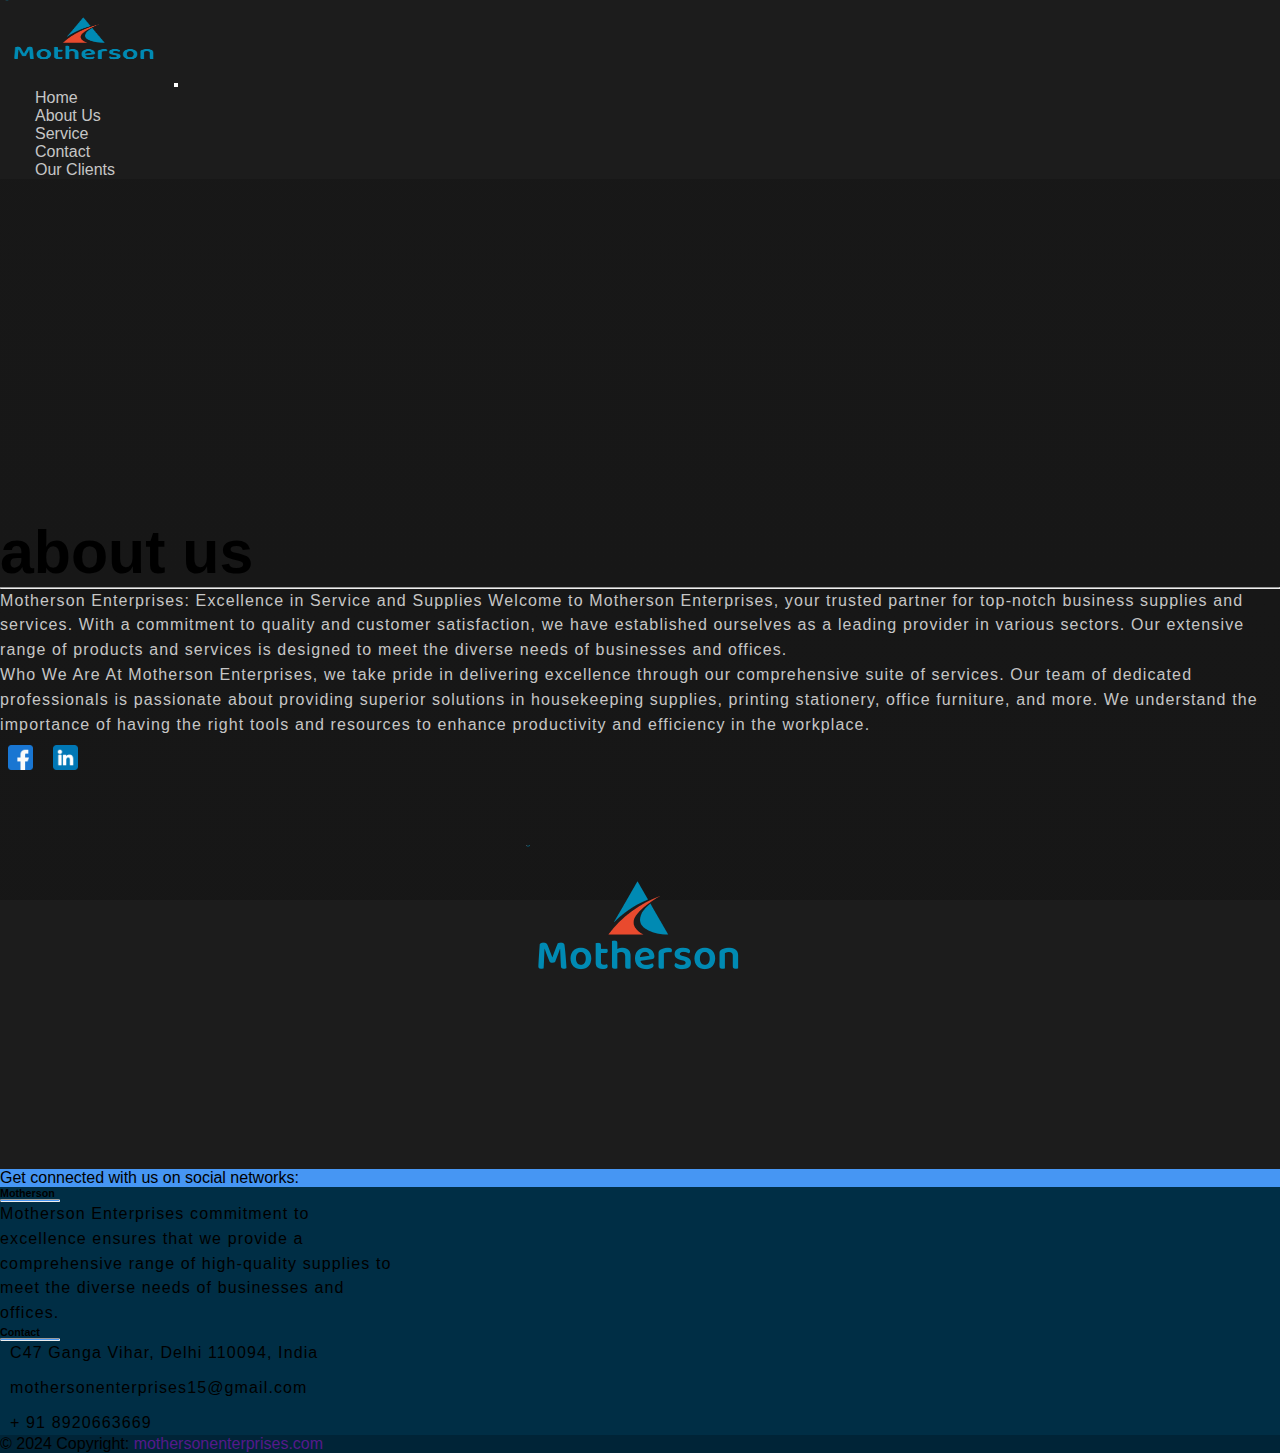
<file: about.html>
<!doctype html>
<html lang="en">

<head>
    <meta charset="utf-8">
    <meta name="viewport" content="width=device-width, initial-scale=1">
    <link rel="stylesheet" href="style.css">
    <link rel="shortcut icon" href="img/logo-picture.png" type="image/x-icon">
    <link rel="stylesheet" href="https://cdnjs.cloudflare.com/ajax/libs/font-awesome/6.5.1/css/all.min.css"
        integrity="sha512-DTOQO9RWCH3ppGqcWaEA1BIZOC6xxalwEsw9c2QQeAIftl+Vegovlnee1c9QX4TctnWMn13TZye+giMm8e2LwA=="
        crossorigin="anonymous" referrerpolicy="no-referrer" />
    <link href="https://cdn.jsdelivr.net/npm/bootstrap@5.0.2/dist/css/bootstrap.min.css" rel="stylesheet"
        integrity="sha384-EVSTQN3/azprG1Anm3QDgpJLIm9Nao0Yz1ztcQTwFspd3yD65VohhpuuCOmLASjC" crossorigin="anonymous">
    <title>About Us</title>
</head>

<body>
    <!--nav-bar-->
    <nav id="padding-set" class="navbar navbar-expand-lg navbar-dark bg-color">
        <div class="container">
            <a class="navbar-brand text-white" href="index.html"><img class="logo-img" src="img/logo-image.png"
                    alt="logo"></a>
            <button class="navbar-toggler" type="button" data-bs-toggle="collapse"
                data-bs-target="#navbarSupportedContent" aria-controls="navbarSupportedContent" aria-expanded="false"
                aria-label="Toggle navigation">
                <span class="navbar-toggler-icon"></span>
            </button>
            <div class="collapse navbar-collapse" id="navbarSupportedContent">
                <ul class="navbar-nav ms-auto mb-2 mb-lg-0">
                    <li class="nav-item text-white">
                        <a class="nav-link active" aria-current="page" href="index.html">Home</a>
                    </li>
                    <li class="nav-item text-white">
                        <a class="nav-link" href="about.html">About Us</a>
                    </li>
                    <li class="nav-item">
                        <a class="nav-link" href="service.html">Service</a>
                    </li>
                    <li class="nav-item">
                        <a class="nav-link" href="contact.html">Contact</a>
                    </li>
                    <li class="nav-item">
                        <a class="nav-link" href="clients.html">Our Clients</a>
                    </li>
                </ul>
            </div>
        </div>
    </nav>

    <!--about us-->
    <section id="backgrd-img" class="bg-main-about bg-color hero-section">
        <div class="container">
            <div class="row mb-5">
                <div
                    class="mt-5 mt-lg-0 text-center text-lg-start order-lg-0 order-1 col-12 col-md-12 col-lg-6 d-flex flex-column justify-content-center align-item-center">
                    <h1 id="heading" class="text-capitalize fw-bolder text-white">about us </h1>
                    <hr class="text-white width-80px">
                    <p class="mt-3 mb-5 para-width text-light-grey">Motherson Enterprises: Excellence in Service and Supplies
                        Welcome to Motherson Enterprises, your trusted partner for top-notch business supplies and services. With a commitment to quality and customer satisfaction, we have established ourselves as a leading provider in various sectors. Our extensive range of products and services is designed to meet the diverse needs of businesses and offices.
                        <br>
                        Who We Are
                        At Motherson Enterprises, we take pride in delivering excellence through our comprehensive suite of services. Our team of dedicated professionals is passionate about providing superior solutions in housekeeping supplies, printing stationery, office furniture, and more. We understand the importance of having the right tools and resources to enhance productivity and efficiency in the workplace.</p>
                    <p></p>
                        <div class="text-center w-100 text-mid-start">
                        <div class="inline-block-logo" tabindex="0">
                            <a href="https://www.facebook.com/profile.php?id=61562425185973&sk=about"><img class="img-handler" src="img/facebook.png" alt="twitter"></a>
                            <a href="https://www.linkedin.com/company/motherson-enterprises/about/"><img class="img-handler" src="img/linkedin.png" alt="twitter"></a>
                        </div>
                        <br><br><br><br><br><br>
                    </div>
                </div>
                <div class="col-md-12 col-lg-6 order-lg-1 order-0">
                    <div id="img-flex" class="text-center text-lg-end">
                        <img src="img/logo-image.png" alt="">
                    </div>
                </div>
            </div>
        </div>
    </section>

    <!-- Footer Start -->
    <footer class="text-center text-lg-start text-white" style="background-color: #002e45">
        <section class="d-flex justify-content-between p-4" style="background-color: #4696F3">
            <div class="me-5">
                <span>Get connected with us on social networks:</span>
            </div>
            <div>
                <a href="https://www.linkedin.com/company/motherson-enterprises/about/" class="text-white me-4">
                    <i class="fab fa-linkedin"></i>
                </a>
                <a href="https://www.facebook.com/profile.php?id=61562425185973&sk=about" class="text-white me-4">
                    <i class="fab fa-facebook-square"></i>
                </a>
            </div>
        </section>
        <section>
            <div class="container text-center text-md-start mt-5">
                <div class="row mt-3">
                    <div id="set-footer-left" class="col-md-3 col-lg-4 col-xl-3 mx-auto mb-4">
                        <h6 class="text-uppercase fw-bold">Motherson</h6>
                        <hr class="mb-4 mt-0 d-inline-block mx-auto" style="width: 60px; background-color: #4696F3; height: 3px" />
                        <p>Motherson Enterprises commitment to excellence ensures that we provide a comprehensive range of high-quality supplies to meet the diverse needs of businesses and offices.</p>
                    </div>
                    <div id="set-footer" class="col-md-4 col-lg-3 col-xl-3 mx-auto mb-md-0 mb-4">
                        <h6 class="text-uppercase fw-bold">Contact</h6>
                        <hr class="mb-4 mt-0 d-inline-block mx-auto" style="width: 60px; background-color: #4696F3; height: 3px" />
                        <div class="contact-info">
                            <p><i class="fas fa-home"></i> C47 Ganga Vihar, Delhi 110094, India</p>
                            <p><i class="fas fa-envelope"></i> mothersonenterprises15@gmail.com</p>
                            <p><i class="fas fa-phone"></i> + 91 8920663669</p>
                        </div>
                    </div>
                </div>
            </div>
        </section>
        <div class="text-center p-3" style="background-color: rgba(0, 0, 0, 0.2)">
            © 2024 Copyright:
            <a class="text-white" href="">mothersonenterprises.com</a>
        </div>
    </footer>

    <script src="https://cdn.jsdelivr.net/npm/bootstrap@5.0.2/dist/js/bootstrap.bundle.min.js"
        integrity="sha384-MrcW6ZMFYlzcLA8Nl+NtUVF0sA7MsXsP1UyJoMp4YLEuNSfAP+JcXn/tWtIaxVXM"
        crossorigin="anonymous"></script>
</body>
</file>
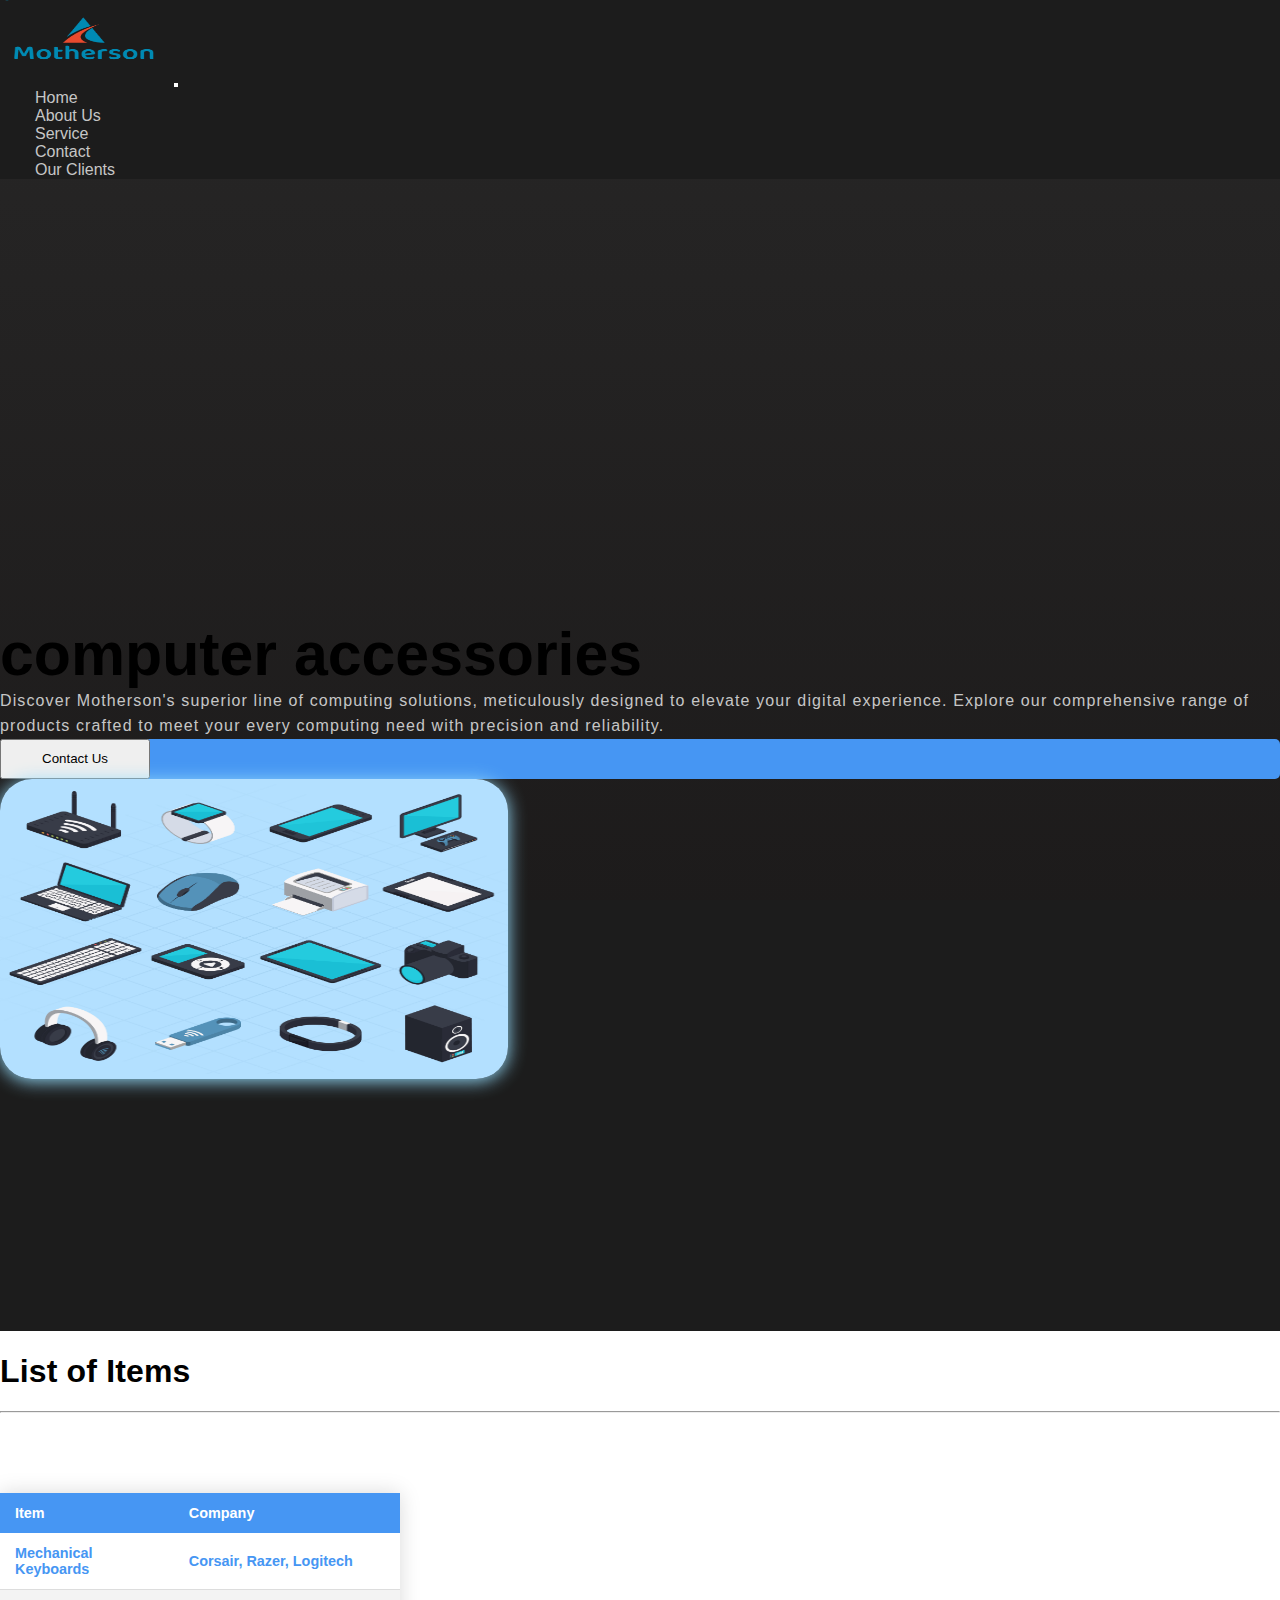
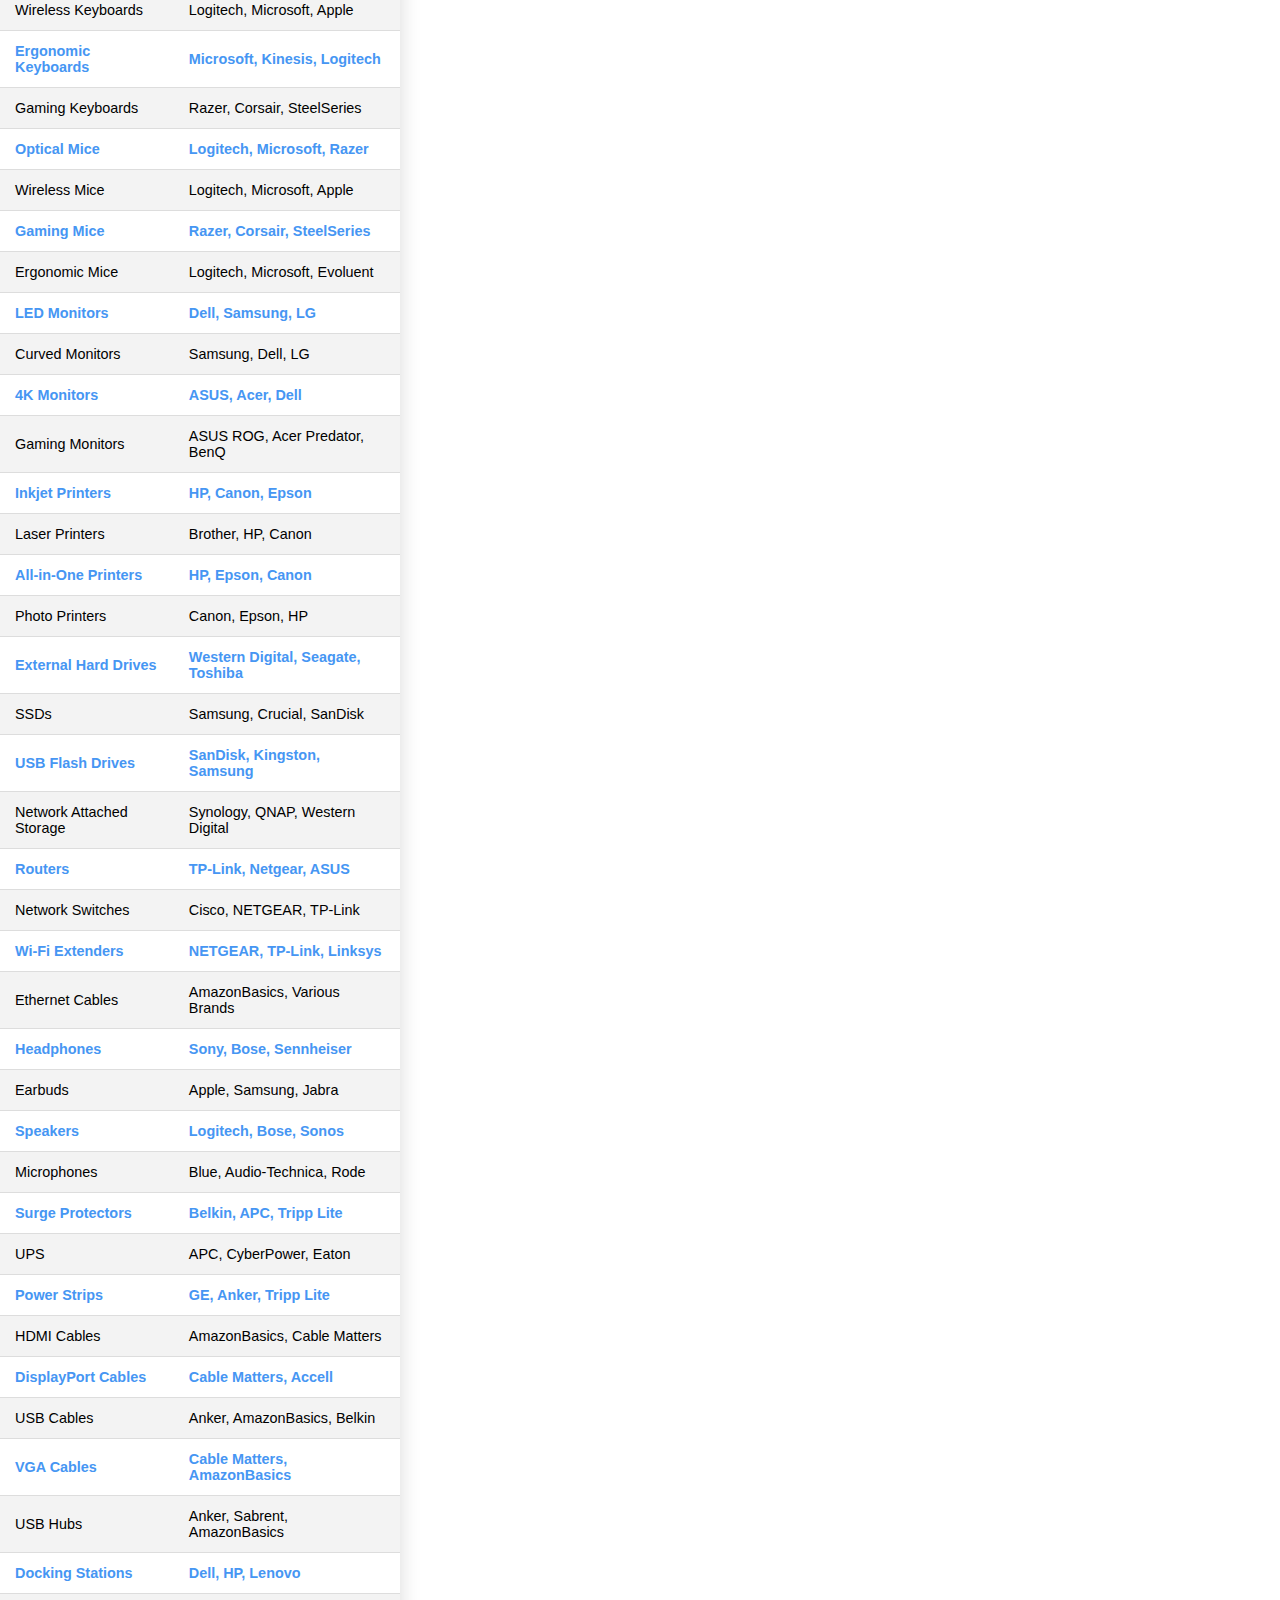
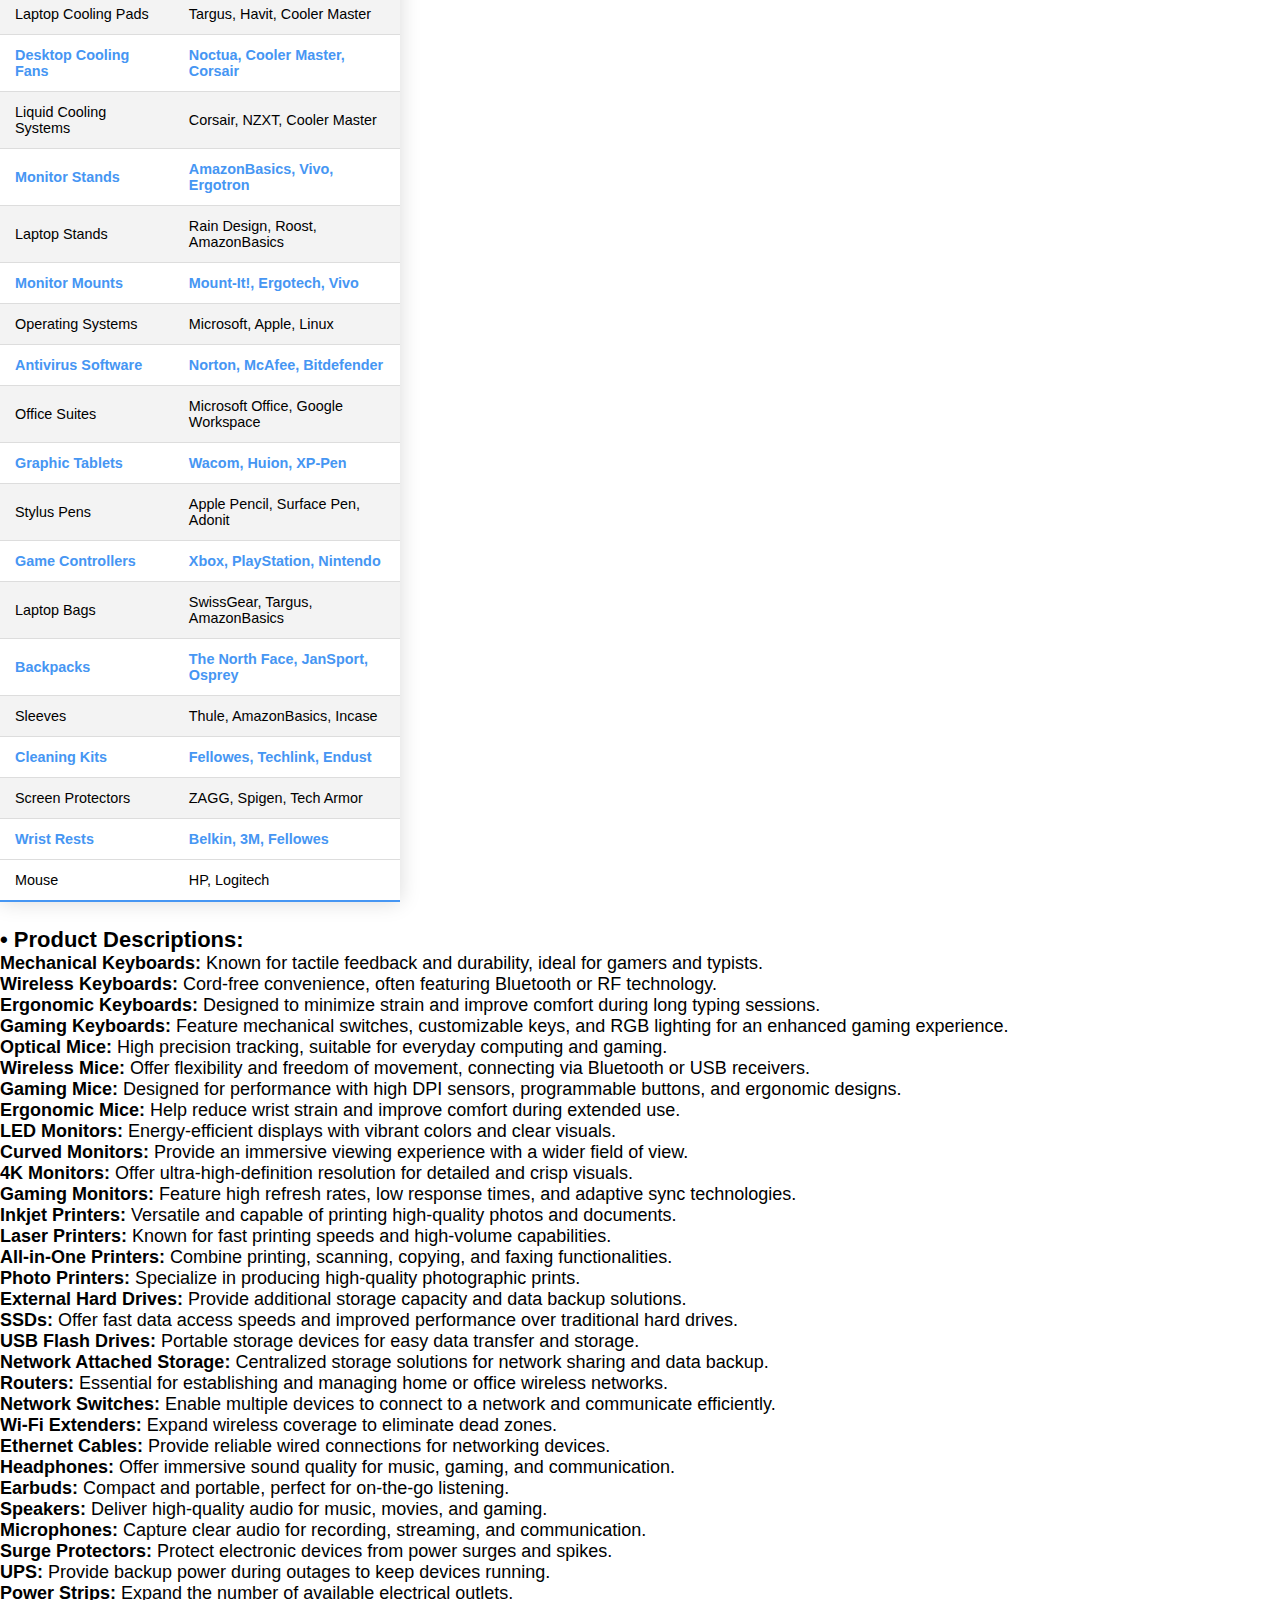
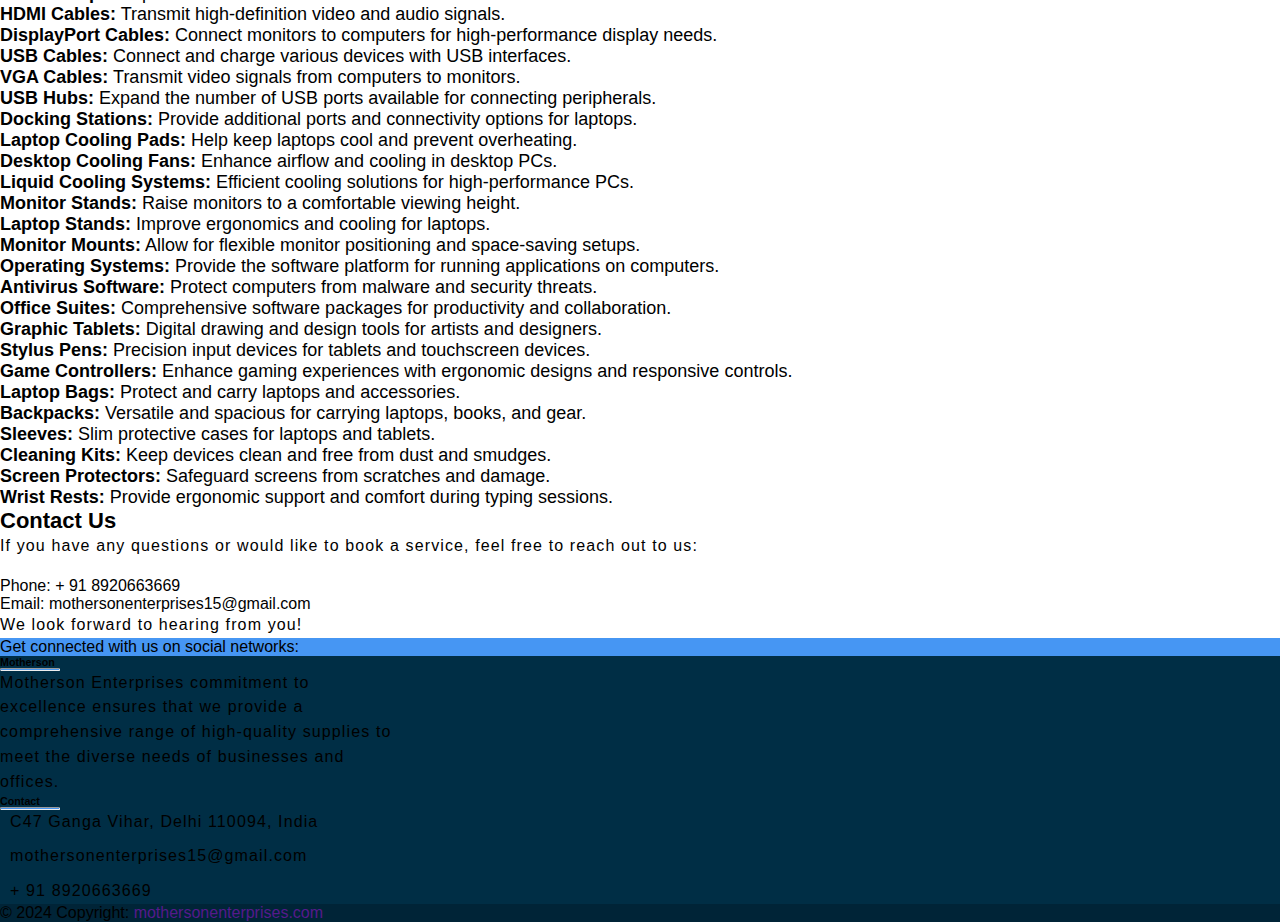
<file: computeraccessories.html>
<!doctype html>
<html lang="en">

<head>
    <meta charset="utf-8">
    <meta name="viewport" content="width=device-width, initial-scale=1">
    <title>Computer Accessories Items</title>

    <!-- Meta Tags for SEO -->
    <meta name="description" content="Motherson provides top-notch housekeeping supplies to keep your home clean and organized. Contact us for customized cleaning plans.">
    <meta name="keywords" content="Housekeeping, Cleaning Supplies, Home Cleaning, Motherson, Customized Cleaning Plans">
    <meta name="author" content="Motherson Pvt Ltd">

    <link rel="shortcut icon" href="img/logo-picture.png" type="image/x-icon">
    <link rel="stylesheet" href="https://cdnjs.cloudflare.com/ajax/libs/font-awesome/6.5.1/css/all.min.css"
        integrity="sha512-DTOQO9RWCH3ppGqcWaEA1BIZOC6xxalwEsw9c2QQeAIftl+Vegovlnee1c9QX4TctnWMn13TZye+giMm8e2LwA=="
        crossorigin="anonymous" referrerpolicy="no-referrer" />
    <link href="https://cdn.jsdelivr.net/npm/bootstrap@5.0.2/dist/css/bootstrap.min.css" rel="stylesheet"
        integrity="sha384-EVSTQN3/azprG1Anm3QDgpJLIm9Nao0Yz1ztcQTwFspd3yD65VohhpuuCOmLASjC" crossorigin="anonymous">
    <link rel="stylesheet" href="style.css">
</head>

<body>
    <!--nav-bar-->
    <nav id="padding-set" class="navbar navbar-expand-lg navbar-dark bg-color">
        <div class="container">
            <a class="navbar-brand text-white" href="index.html"><img class="logo-img" src="img/logo-image.png"
                    alt="logo"></a>
            <button class="navbar-toggler" type="button" data-bs-toggle="collapse"
                data-bs-target="#navbarSupportedContent" aria-controls="navbarSupportedContent" aria-expanded="false"
                aria-label="Toggle navigation">
                <span class="navbar-toggler-icon"></span>
            </button>
            <div class="collapse navbar-collapse" id="navbarSupportedContent">
                <ul class="navbar-nav ms-auto mb-2 mb-lg-0">
                    <li class="nav-item text-white">
                        <a class="nav-link active" aria-current="page" href="index.html">Home</a>
                    </li>
                    <li class="nav-item text-white">
                        <a class="nav-link" href="about.html">About Us</a>
                    </li>
                    <li class="nav-item">
                        <a class="nav-link" href="service.html">Service</a>
                    </li>
                    <li class="nav-item">
                        <a class="nav-link" href="contact.html">Contact</a>
                    </li>
                    <li class="nav-item">
                        <a class="nav-link" href="clients.html">Our Clients</a>
                    </li>
                </ul>
            </div>
        </div>
    </nav>

    <!--service img-->
    <section id="img-show-compueraccessories" class="bg-main bg-color hero-section">
        <div class="container">
            <div class="row mb-5">
                <div class="mt-5 mt-lg-0 text-center text-lg-start order-lg-0 order-1 col-12 col-md-12 col-lg-6 d-flex flex-column justify-content-center align-items-center">
                    <h1 class="text-capitalize fw-bolder text-white">computer accessories</h1>
                    <p class="mt-3 mb-5 para-width text-light-grey">Discover Motherson's superior line of computing solutions, meticulously designed to elevate your digital experience. Explore our comprehensive range of products crafted to meet your every computing need with precision and reliability.</p>
                    <div class="text-center w-100 text-md-start">
                        <div class="d-inline-block" tabindex="0">
                            <a href="contact.html"><button type="submit" class="btn btn-primary" id="button-service">Contact Us</button></a>
                        </div>
                    </div>
                </div>
                <div class="col-12 col-md-12 col-lg-6 order-lg-1 order-0">
                    <div class="text-center text-lg-end">
                        <img id="img-set-computer" src="img/Computer accessories.jpg"
                            alt="Housekeeping Image" class="img-fluid">
                    </div>
                </div>
            </div>
        </div>
    </section>

    <!--tables section-->
    <section>
        <div class="container text-center common-title fw-bold mt-5 mb-4">
            <h2 class="common-heading text-capitalize">List of Items</h2>
            <hr class="wd-25 mx-auto">
        </div>
        <div class="container">
            <div class="row">
                <div class="col-md-6 mb-5">
                    <div class="table-responsive">
                        <table class="table">
                            <thead>
                                <tr class="text-capitalize">
                                    <th>Item</th>
                                    <th>Company</th>
                                </tr>
                            </thead>
                            <tbody>
                                <tr class="active-row">
                                    <td>Mechanical Keyboards</td>
                                    <td>Corsair, Razer, Logitech</td>
                                </tr>
                                <tr>
                                    <td>Wireless Keyboards</td>
                                    <td>Logitech, Microsoft, Apple</td>
                                </tr>
                                <tr class="active-row">
                                    <td>Ergonomic Keyboards</td>
                                    <td>Microsoft, Kinesis, Logitech</td>
                                </tr>
                                <tr>
                                    <td>Gaming Keyboards</td>
                                    <td>Razer, Corsair, SteelSeries</td>
                                </tr>
                                <tr class="active-row">
                                    <td>Optical Mice</td>
                                    <td>Logitech, Microsoft, Razer</td>
                                </tr>
                                <tr>
                                    <td>Wireless Mice</td>
                                    <td>Logitech, Microsoft, Apple</td>
                                </tr>
                                <tr class="active-row">
                                    <td>Gaming Mice</td>
                                    <td>Razer, Corsair, SteelSeries</td>
                                </tr>
                                <tr>
                                    <td>Ergonomic Mice</td>
                                    <td>Logitech, Microsoft, Evoluent</td>
                                </tr>
                                <tr class="active-row">
                                    <td>LED Monitors</td>
                                    <td>Dell, Samsung, LG</td>
                                </tr>
                                <tr>
                                    <td>Curved Monitors</td>
                                    <td>Samsung, Dell, LG</td>
                                </tr>
                                <tr class="active-row">
                                    <td>4K Monitors</td>
                                    <td>ASUS, Acer, Dell</td>
                                </tr>
                                <tr>
                                    <td>Gaming Monitors</td>
                                    <td>ASUS ROG, Acer Predator, BenQ</td>
                                </tr>
                                <tr class="active-row">
                                    <td>Inkjet Printers</td>
                                    <td>HP, Canon, Epson</td>
                                </tr>
                                <tr>
                                    <td>Laser Printers</td>
                                    <td>Brother, HP, Canon</td>
                                </tr>
                                <tr class="active-row">
                                    <td>All-in-One Printers</td>
                                    <td>HP, Epson, Canon</td>
                                </tr>
                                <tr>
                                    <td>Photo Printers</td>
                                    <td>Canon, Epson, HP</td>
                                </tr>
                                <tr class="active-row">
                                    <td>External Hard Drives</td>
                                    <td>Western Digital, Seagate, Toshiba</td>
                                </tr>
                                <tr>
                                    <td>SSDs</td>
                                    <td>Samsung, Crucial, SanDisk</td>
                                </tr>
                                <tr class="active-row">
                                    <td>USB Flash Drives</td>
                                    <td>SanDisk, Kingston, Samsung</td>
                                </tr>
                                <tr>
                                    <td>Network Attached Storage</td>
                                    <td>Synology, QNAP, Western Digital</td>
                                </tr>
                                <tr class="active-row">
                                    <td>Routers</td>
                                    <td>TP-Link, Netgear, ASUS</td>
                                </tr>
                                <tr>
                                    <td>Network Switches</td>
                                    <td>Cisco, NETGEAR, TP-Link</td>
                                </tr>
                                <tr class="active-row">
                                    <td>Wi-Fi Extenders</td>
                                    <td>NETGEAR, TP-Link, Linksys</td>
                                </tr>
                                <tr>
                                    <td>Ethernet Cables</td>
                                    <td>AmazonBasics, Various Brands</td>
                                </tr>
                                <tr class="active-row">
                                    <td>Headphones</td>
                                    <td>Sony, Bose, Sennheiser</td>
                                </tr>
                                <tr>
                                    <td>Earbuds</td>
                                    <td>Apple, Samsung, Jabra</td>
                                </tr>
                                <tr class="active-row">
                                    <td>Speakers</td>
                                    <td>Logitech, Bose, Sonos</td>
                                </tr>
                                <tr>
                                    <td>Microphones</td>
                                    <td>Blue, Audio-Technica, Rode</td>
                                </tr>
                                <tr class="active-row">
                                    <td>Surge Protectors</td>
                                    <td>Belkin, APC, Tripp Lite</td>
                                </tr>
                                <tr>
                                    <td>UPS</td>
                                    <td>APC, CyberPower, Eaton</td>
                                </tr>
                                <tr class="active-row">
                                    <td>Power Strips</td>
                                    <td>GE, Anker, Tripp Lite</td>
                                </tr>
                                <tr>
                                    <td>HDMI Cables</td>
                                    <td>AmazonBasics, Cable Matters</td>
                                </tr>
                                <tr class="active-row">
                                    <td>DisplayPort Cables</td>
                                    <td>Cable Matters, Accell</td>
                                </tr>
                                <tr>
                                    <td>USB Cables</td>
                                    <td>Anker, AmazonBasics, Belkin</td>
                                </tr>
                                <tr class="active-row">
                                    <td>VGA Cables</td>
                                    <td>Cable Matters, AmazonBasics</td>
                                </tr>
                                <tr>
                                    <td>USB Hubs</td>
                                    <td>Anker, Sabrent, AmazonBasics</td>
                                </tr>
                                <tr class="active-row">
                                    <td>Docking Stations</td>
                                    <td>Dell, HP, Lenovo</td>
                                </tr>
                                <tr>
                                    <td>Laptop Cooling Pads</td>
                                    <td>Targus, Havit, Cooler Master</td>
                                </tr>
                                <tr class="active-row">
                                    <td>Desktop Cooling Fans</td>
                                    <td>Noctua, Cooler Master, Corsair</td>
                                </tr>
                                <tr>
                                    <td>Liquid Cooling Systems</td>
                                    <td>Corsair, NZXT, Cooler Master</td>
                                </tr>
                                <tr class="active-row">
                                    <td>Monitor Stands</td>
                                    <td>AmazonBasics, Vivo, Ergotron</td>
                                </tr>
                                <tr>
                                    <td>Laptop Stands</td>
                                    <td>Rain Design, Roost, AmazonBasics</td>
                                </tr>
                                <tr class="active-row">
                                    <td>Monitor Mounts</td>
                                    <td>Mount-It!, Ergotech, Vivo</td>
                                </tr>
                                <tr>
                                    <td>Operating Systems</td>
                                    <td>Microsoft, Apple, Linux</td>
                                </tr>
                                <tr class="active-row">
                                    <td>Antivirus Software</td>
                                    <td>Norton, McAfee, Bitdefender</td>
                                </tr>
                                <tr>
                                    <td>Office Suites</td>
                                    <td>Microsoft Office, Google Workspace</td>
                                </tr>
                                <tr class="active-row">
                                    <td>Graphic Tablets</td>
                                    <td>Wacom, Huion, XP-Pen</td>
                                </tr>
                                <tr>
                                    <td>Stylus Pens</td>
                                    <td>Apple Pencil, Surface Pen, Adonit</td>
                                </tr>
                                <tr class="active-row">
                                    <td>Game Controllers</td>
                                    <td>Xbox, PlayStation, Nintendo</td>
                                </tr>
                                <tr>
                                    <td>Laptop Bags</td>
                                    <td>SwissGear, Targus, AmazonBasics</td>
                                </tr>
                                <tr class="active-row">
                                    <td>Backpacks</td>
                                    <td>The North Face, JanSport, Osprey</td>
                                </tr>
                                <tr>
                                    <td>Sleeves</td>
                                    <td>Thule, AmazonBasics, Incase</td>
                                </tr>
                                <tr class="active-row">
                                    <td>Cleaning Kits</td>
                                    <td>Fellowes, Techlink, Endust</td>
                                </tr>
                                <tr>
                                    <td>Screen Protectors</td>
                                    <td>ZAGG, Spigen, Tech Armor</td>
                                </tr>
                                <tr class="active-row">
                                    <td>Wrist Rests</td>
                                    <td>Belkin, 3M, Fellowes</td>
                                </tr>
                                <tr></tr>
                                    <td>Mouse</td>
                                    <td>HP, Logitech</td>
                                </tr>
                            </tbody>
                        </table>
                    </div>
                </div>
                <div class="col-md-6 mb-4">
                    <div class="font-size-set">
                        <h5 class="font-size-set-header">&bull; Product Descriptions:</h5>
                        <ul>
                            <li><strong>Mechanical Keyboards:</strong> Known for tactile feedback and durability, ideal for gamers and typists.</li>
                            <li><strong>Wireless Keyboards:</strong> Cord-free convenience, often featuring Bluetooth or RF technology.</li>
                            <li><strong>Ergonomic Keyboards:</strong> Designed to minimize strain and improve comfort during long typing sessions.</li>
                            <li><strong>Gaming Keyboards:</strong> Feature mechanical switches, customizable keys, and RGB lighting for an enhanced gaming experience.</li>
                            <li><strong>Optical Mice:</strong> High precision tracking, suitable for everyday computing and gaming.</li>
                            <li><strong>Wireless Mice:</strong> Offer flexibility and freedom of movement, connecting via Bluetooth or USB receivers.</li>
                            <li><strong>Gaming Mice:</strong> Designed for performance with high DPI sensors, programmable buttons, and ergonomic designs.</li>
                            <li><strong>Ergonomic Mice:</strong> Help reduce wrist strain and improve comfort during extended use.</li>
                            <li><strong>LED Monitors:</strong> Energy-efficient displays with vibrant colors and clear visuals.</li>
                            <li><strong>Curved Monitors:</strong> Provide an immersive viewing experience with a wider field of view.</li>
                            <li><strong>4K Monitors:</strong> Offer ultra-high-definition resolution for detailed and crisp visuals.</li>
                            <li><strong>Gaming Monitors:</strong> Feature high refresh rates, low response times, and adaptive sync technologies.</li>
                            <li><strong>Inkjet Printers:</strong> Versatile and capable of printing high-quality photos and documents.</li>
                            <li><strong>Laser Printers:</strong> Known for fast printing speeds and high-volume capabilities.</li>
                            <li><strong>All-in-One Printers:</strong> Combine printing, scanning, copying, and faxing functionalities.</li>
                            <li><strong>Photo Printers:</strong> Specialize in producing high-quality photographic prints.</li>
                            <li><strong>External Hard Drives:</strong> Provide additional storage capacity and data backup solutions.</li>
                            <li><strong>SSDs:</strong> Offer fast data access speeds and improved performance over traditional hard drives.</li>
                            <li><strong>USB Flash Drives:</strong> Portable storage devices for easy data transfer and storage.</li>
                            <li><strong>Network Attached Storage:</strong> Centralized storage solutions for network sharing and data backup.</li>
                            <li><strong>Routers:</strong> Essential for establishing and managing home or office wireless networks.</li>
                            <li><strong>Network Switches:</strong> Enable multiple devices to connect to a network and communicate efficiently.</li>
                            <li><strong>Wi-Fi Extenders:</strong> Expand wireless coverage to eliminate dead zones.</li>
                            <li><strong>Ethernet Cables:</strong> Provide reliable wired connections for networking devices.</li>
                            <li><strong>Headphones:</strong> Offer immersive sound quality for music, gaming, and communication.</li>
                            <li><strong>Earbuds:</strong> Compact and portable, perfect for on-the-go listening.</li>
                            <li><strong>Speakers:</strong> Deliver high-quality audio for music, movies, and gaming.</li>
                            <li><strong>Microphones:</strong> Capture clear audio for recording, streaming, and communication.</li>
                            <li><strong>Surge Protectors:</strong> Protect electronic devices from power surges and spikes.</li>
                            <li><strong>UPS:</strong> Provide backup power during outages to keep devices running.</li>
                            <li><strong>Power Strips:</strong> Expand the number of available electrical outlets.</li>
                            <li><strong>HDMI Cables:</strong> Transmit high-definition video and audio signals.</li>
                            <li><strong>DisplayPort Cables:</strong> Connect monitors to computers for high-performance display needs.</li>
                            <li><strong>USB Cables:</strong> Connect and charge various devices with USB interfaces.</li>
                            <li><strong>VGA Cables:</strong> Transmit video signals from computers to monitors.</li>
                            <li><strong>USB Hubs:</strong> Expand the number of USB ports available for connecting peripherals.</li>
                            <li><strong>Docking Stations:</strong> Provide additional ports and connectivity options for laptops.</li>
                            <li><strong>Laptop Cooling Pads:</strong> Help keep laptops cool and prevent overheating.</li>
                            <li><strong>Desktop Cooling Fans:</strong> Enhance airflow and cooling in desktop PCs.</li>
                            <li><strong>Liquid Cooling Systems:</strong> Efficient cooling solutions for high-performance PCs.</li>
                            <li><strong>Monitor Stands:</strong> Raise monitors to a comfortable viewing height.</li>
                            <li><strong>Laptop Stands:</strong> Improve ergonomics and cooling for laptops.</li>
                            <li><strong>Monitor Mounts:</strong> Allow for flexible monitor positioning and space-saving setups.</li>
                            <li><strong>Operating Systems:</strong> Provide the software platform for running applications on computers.</li>
                            <li><strong>Antivirus Software:</strong> Protect computers from malware and security threats.</li>
                            <li><strong>Office Suites:</strong> Comprehensive software packages for productivity and collaboration.</li>
                            <li><strong>Graphic Tablets:</strong> Digital drawing and design tools for artists and designers.</li>
                            <li><strong>Stylus Pens:</strong> Precision input devices for tablets and touchscreen devices.</li>
                            <li><strong>Game Controllers:</strong> Enhance gaming experiences with ergonomic designs and responsive controls.</li>
                            <li><strong>Laptop Bags:</strong> Protect and carry laptops and accessories.</li>
                            <li><strong>Backpacks:</strong> Versatile and spacious for carrying laptops, books, and gear.</li>
                            <li><strong>Sleeves:</strong> Slim protective cases for laptops and tablets.</li>
                            <li><strong>Cleaning Kits:</strong> Keep devices clean and free from dust and smudges.</li>
                            <li><strong>Screen Protectors:</strong> Safeguard screens from scratches and damage.</li>
                            <li><strong>Wrist Rests:</strong> Provide ergonomic support and comfort during typing sessions.</li>
                        </ul>
                    </div>
                    <div class="mt-5">
                        <h5 class="font-size-set-header">Contact Us</h5>
                        <p>If you have any questions or would like to book a service, feel free to reach out to us:</p>
                        <br>
                        <ul class="list-unstyled">
                            <li><i class="fas fa-phone"></i> Phone: + 91 8920663669</li>
                            <li><i class="fas fa-envelope"></i> Email: mothersonenterprises15@gmail.com</li>
                        </ul>
                        <p>We look forward to hearing from you!</p>
                    </div>
                </div>
            </div>
        </div>
        
        </div>
    </section>
    
    <!-- Footer Start -->
    <footer class="text-center text-lg-start text-white" style="background-color: #002e45">
        <section class="d-flex justify-content-between p-4" style="background-color: #4696F3">
            <div class="me-5">
                <span>Get connected with us on social networks:</span>
            </div>
            <div>
                <a href="https://www.linkedin.com/company/motherson-enterprises/about/" class="text-white me-4">
                    <i class="fab fa-linkedin"></i>
                </a>
                <a href="https://www.facebook.com/profile.php?id=61562425185973&sk=about" class="text-white me-4">
                    <i class="fab fa-facebook-square"></i>
                </a>
            </div>
        </section>
        <section>
            <div class="container text-center text-md-start mt-5">
                <div class="row mt-3">
                    <div id="set-footer-left" class="col-md-3 col-lg-4 col-xl-3 mx-auto mb-4">
                        <h6 class="text-uppercase fw-bold">Motherson</h6>
                        <hr class="mb-4 mt-0 d-inline-block mx-auto" style="width: 60px; background-color: #4696F3; height: 3px" />
                        <p>Motherson Enterprises commitment to excellence ensures that we provide a comprehensive range of high-quality supplies to meet the diverse needs of businesses and offices.</p>
                    </div>
                    <div id="set-footer" class="col-md-4 col-lg-3 col-xl-3 mx-auto mb-md-0 mb-4">
                        <h6 class="text-uppercase fw-bold">Contact</h6>
                        <hr class="mb-4 mt-0 d-inline-block mx-auto" style="width: 60px; background-color: #4696F3; height: 3px" />
                        <div class="contact-info">
                            <p><i class="fas fa-home"></i> C47 Ganga Vihar, Delhi 110094, India</p>
                            <p><i class="fas fa-envelope"></i> mothersonenterprises15@gmail.com</p>
                            <p><i class="fas fa-phone"></i> + 91 8920663669</p>
                        </div>
                    </div>
                </div>
            </div>
        </section>
        <div class="text-center p-3" style="background-color: rgba(0, 0, 0, 0.2)">
            © 2024 Copyright:
            <a class="text-white" href="">mothersonenterprises.com</a>
        </div>
    </footer>

    <script src="https://cdn.jsdelivr.net/npm/bootstrap@5.0.2/dist/js/bootstrap.bundle.min.js"
        integrity="sha384-MrcW6ZMFYlzcLA8Nl+NtUVF0sA7MsXsP1UyJoMp4YLEuNSfAP+JcXn/tWtIaxVXM" crossorigin="anonymous"></script>
    <script src="index.js"></script>
</body>

</html>
</file>
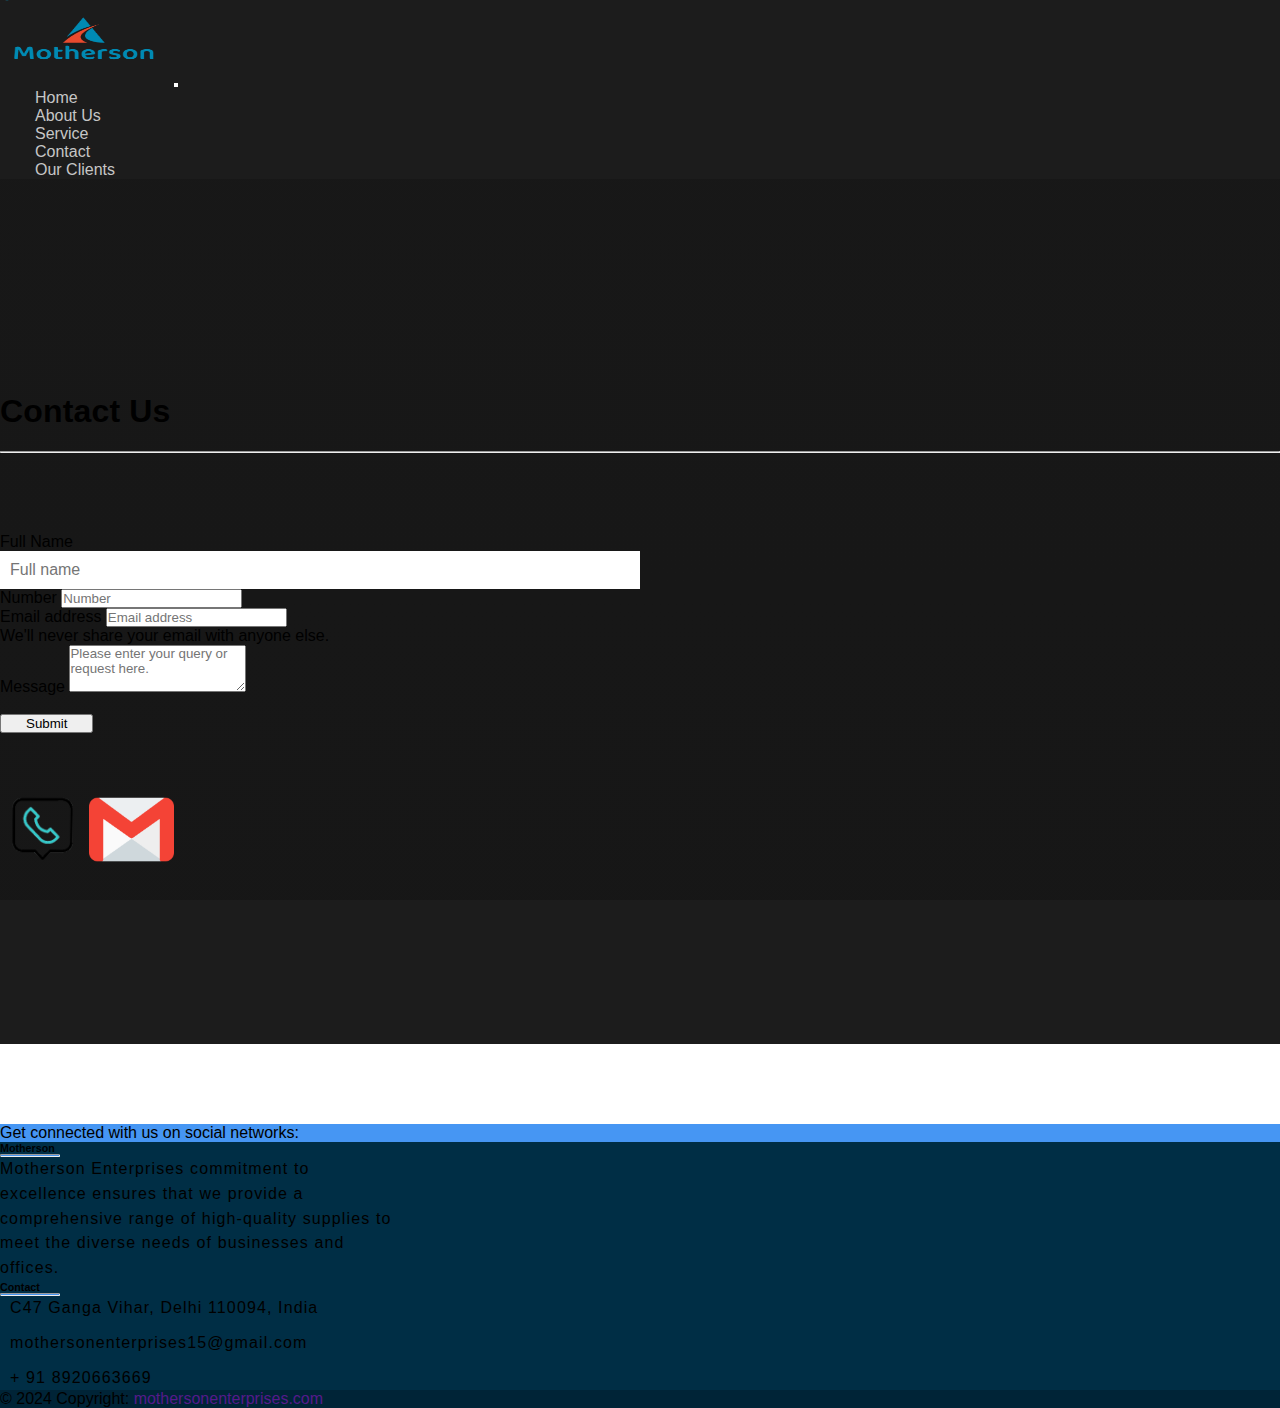
<file: contact.html>
<!doctype html>
<html lang="en">

<head>
    <meta charset="utf-8">
    <meta name="viewport" content="width=device-width, initial-scale=1">
    <link rel="stylesheet" href="style.css">
    <link rel="shortcut icon" href="img/logo-picture.png" type="image/x-icon">
    <link rel="stylesheet" href="https://cdnjs.cloudflare.com/ajax/libs/font-awesome/6.5.1/css/all.min.css"
        integrity="sha512-DTOQO9RWCH3ppGqcWaEA1BIZOC6xxalwEsw9c2QQeAIftl+Vegovlnee1c9QX4TctnWMn13TZye+giMm8e2LwA=="
        crossorigin="anonymous" referrerpolicy="no-referrer" />
    <link href="https://cdn.jsdelivr.net/npm/bootstrap@5.0.2/dist/css/bootstrap.min.css" rel="stylesheet"
        integrity="sha384-EVSTQN3/azprG1Anm3QDgpJLIm9Nao0Yz1ztcQTwFspd3yD65VohhpuuCOmLASjC" crossorigin="anonymous">
    <title>Contact</title>
</head>

<body>
    <!--nav-bar-->
    <nav id="padding-set" class="navbar navbar-expand-lg navbar-dark bg-color">
        <div class="container">
            <a class="navbar-brand text-white" href="index.html"><img class="logo-img" src="img/logo-image.png"
                    alt="logo"></a>
            <button class="navbar-toggler" type="button" data-bs-toggle="collapse"
                data-bs-target="#navbarSupportedContent" aria-controls="navbarSupportedContent" aria-expanded="false"
                aria-label="Toggle navigation">
                <span class="navbar-toggler-icon"></span>
            </button>
            <div class="collapse navbar-collapse" id="navbarSupportedContent">
                <ul class="navbar-nav ms-auto mb-2 mb-lg-0">
                    <li class="nav-item text-white">
                        <a class="nav-link active" aria-current="page" href="index.html">Home</a>
                    </li>
                    <li class="nav-item text-white">
                        <a class="nav-link" href="about.html">About Us</a>
                    </li>
                    <li class="nav-item">
                        <a class="nav-link" href="service.html">Service</a>
                    </li>
                    <li class="nav-item">
                        <a class="nav-link" href="contact.html">Contact</a>
                    </li>
                    <li class="nav-item">
                        <a class="nav-link" href="clients.html">Our Clients</a>
                    </li>
                </ul>
            </div>
        </div>
    </nav>
    <!--contact us-->
    <section id="contact-section-link" class="common-section contact-section text-white bg-color">
        <div class="container text-center common-title fw-bold">
            <h2 class="common-heading text-white">Contact Us</h2>
            <hr class="wd-25 mx-auto">
        </div>

        <div class="container">
            <div class="form-section mx-auto">
                <form action="https://formspree.io/f/mpzvlpkd" method="POST">
                    <div class="mb-3">
                        <div class="row">
                            <div class="col-lg-6 col-12">
                                <label for="exampleForUserFirstName" class="form-label">Full Name</label>
                                <input type="text" name="Full Name" class="form-control" id="exampleForUserFirstName"
                                    placeholder="Full name" required autocomplete="off">
                            </div>

                            <div class="col-lg-6 col-12">
                                <label for="exampleForUserLastName" class="form-label">Number</label>
                                <input type="number" name="Number" class="form-control" id="exampleForUserLastName"
                                    placeholder="Number" required autocomplete="off">
                            </div>
                        </div>
                    </div>
                    <div class="mb-3">
                        <label for="exampleInputEmail1" class="form-label">Email address</label>
                        <input type="email" name="Email address" class="form-control" id="exampleInputEmail1"
                            aria-describedby="emailHelp" placeholder="Email address" required autocomplete="off">
                        <div id="emailHelp" class="form-text">We'll never share your email with anyone else.</div>
                    </div>
                    <div class="mb-3">
                        <label for="exampleFormControlTextarea1" class="form-label">Message</label>
                        <textarea class="form-control" name="Description" id="exampleFormControlTextarea1" rows="3"
                            placeholder="Please enter your query or request here." required autocomplete="off"></textarea>
                    </div>
                    <br>
                    <button type="submit" class="btn btn-primary">Submit</button>
                    <br><br><br><br>
                    <div class="d-flex justify-content-around mt-5 mb-5">
                        <a href="tel:8920663669"><img id="img-contact-incoming" src="img/incoming-call.gif" alt="incoming-call"></a>
                        <a href="mailto:mothersonenterprises15@gmail.com"><img id="img-contact-gmail" src="img/gmail.png" alt="gmail"></a>
                    </div>
                    <br><br><br><br>
                </form>
            </div>
        </div>
    </section>

    <!-- Footer Start -->
    <footer class="text-center text-lg-start text-white" style="background-color: #002e45">
        <section class="d-flex justify-content-between p-4" style="background-color: #4696F3">
            <div class="me-5">
                <span>Get connected with us on social networks:</span>
            </div>
            <div>
                <a href="https://www.linkedin.com/company/motherson-enterprises/about/" class="text-white me-4">
                    <i class="fab fa-linkedin"></i>
                </a>
                <a href="https://www.facebook.com/profile.php?id=61562425185973&sk=about" class="text-white me-4">
                    <i class="fab fa-facebook-square"></i>
                </a>
            </div>
        </section>
        <section>
            <div class="container text-center text-md-start mt-5">
                <div class="row mt-3">
                    <div id="set-footer-left" class="col-md-3 col-lg-4 col-xl-3 mx-auto mb-4">
                        <h6 class="text-uppercase fw-bold">Motherson</h6>
                        <hr class="mb-4 mt-0 d-inline-block mx-auto" style="width: 60px; background-color: #4696F3; height: 3px" />
                        <p>Motherson Enterprises commitment to excellence ensures that we provide a comprehensive range of high-quality supplies to meet the diverse needs of businesses and offices.</p>
                    </div>
                    <div id="set-footer" class="col-md-4 col-lg-3 col-xl-3 mx-auto mb-md-0 mb-4">
                        <h6 class="text-uppercase fw-bold">Contact</h6>
                        <hr class="mb-4 mt-0 d-inline-block mx-auto" style="width: 60px; background-color: #4696F3; height: 3px" />
                        <div class="contact-info">
                            <p><i class="fas fa-home"></i> C47 Ganga Vihar, Delhi 110094, India</p>
                            <p><i class="fas fa-envelope"></i> mothersonenterprises15@gmail.com</p>
                            <p><i class="fas fa-phone"></i> + 91 8920663669</p>
                        </div>
                    </div>
                </div>
            </div>
        </section>
        <div class="text-center p-3" style="background-color: rgba(0, 0, 0, 0.2)">
            © 2024 Copyright:
            <a class="text-white" href="">mothersonenterprises.com</a>
        </div>
    </footer>

    <script src="https://cdn.jsdelivr.net/npm/bootstrap@5.0.2/dist/js/bootstrap.bundle.min.js"
        integrity="sha384-MrcW6ZMFYlzcLA8Nl+NtUVF0sA7MsXsP1UyJoMp4YLEuNSfAP+JcXn/tWtIaxVXM"
        crossorigin="anonymous"></script>
</body>
</file>
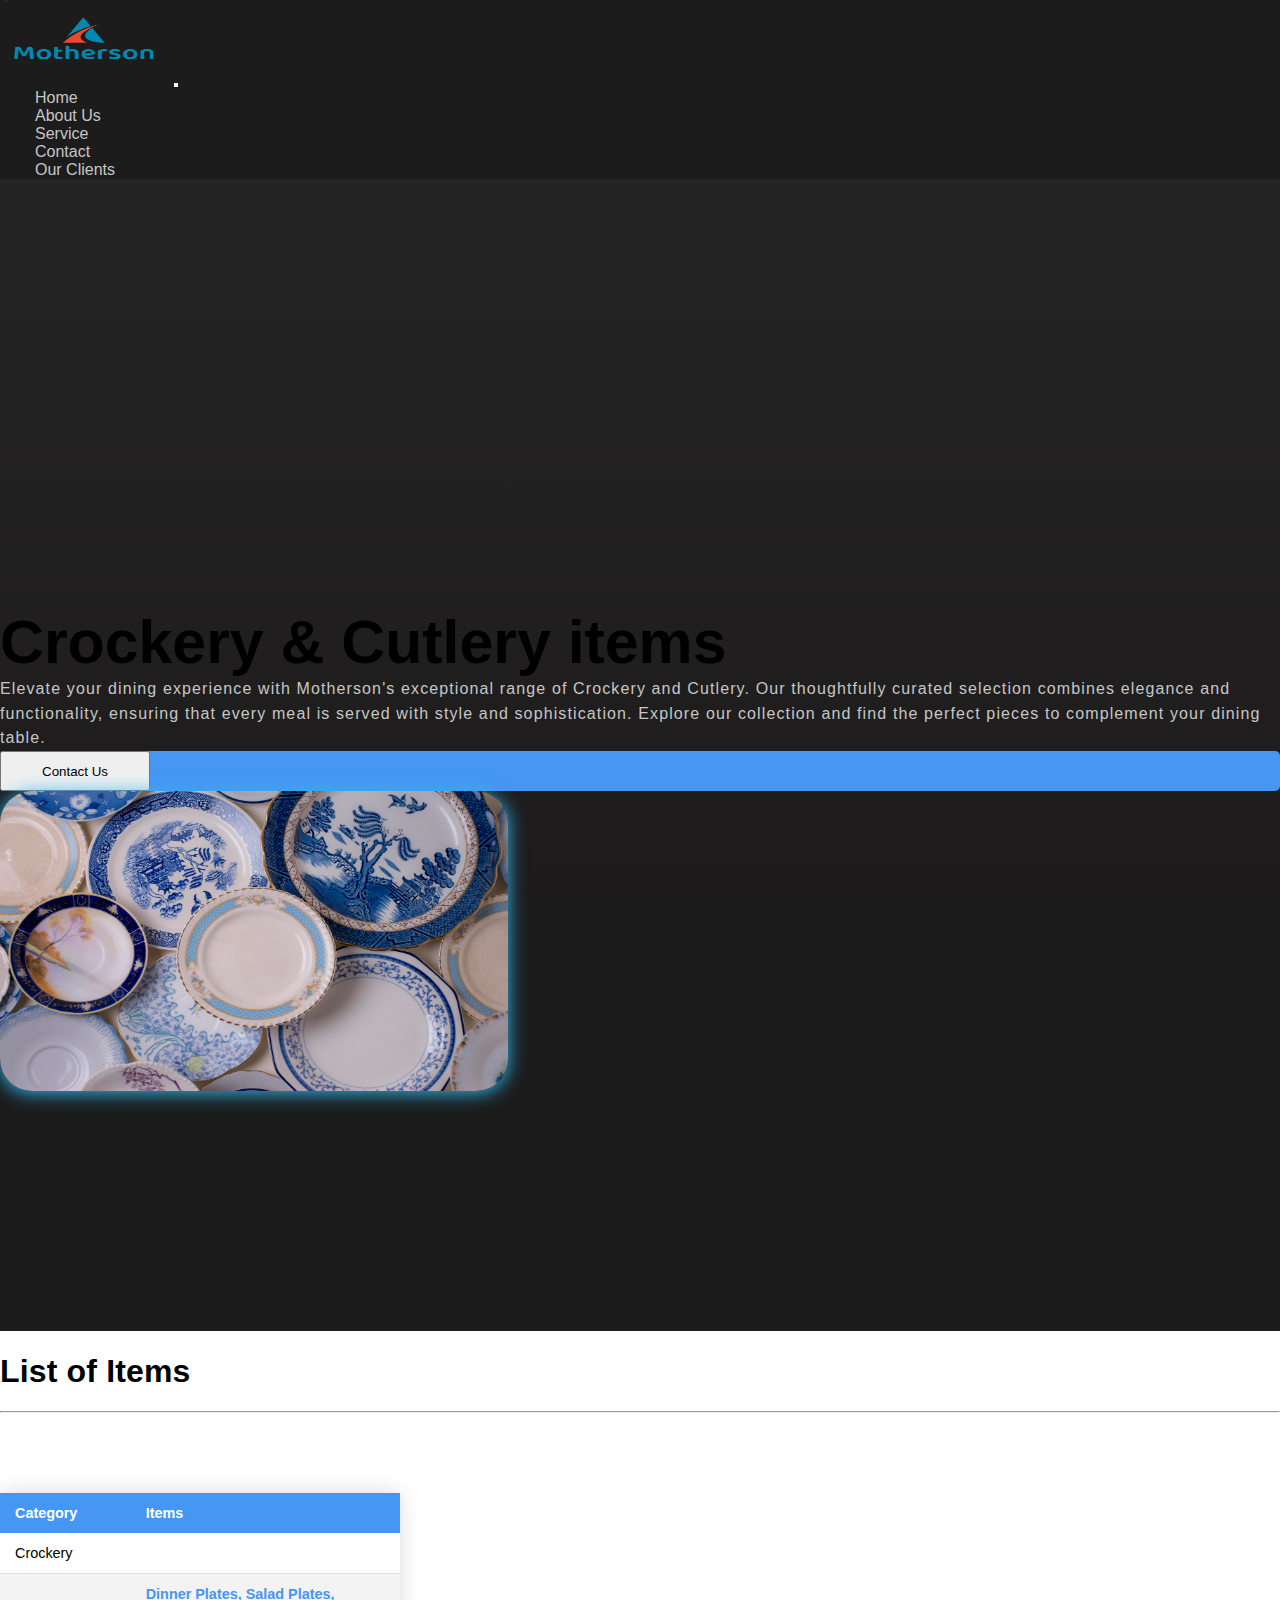
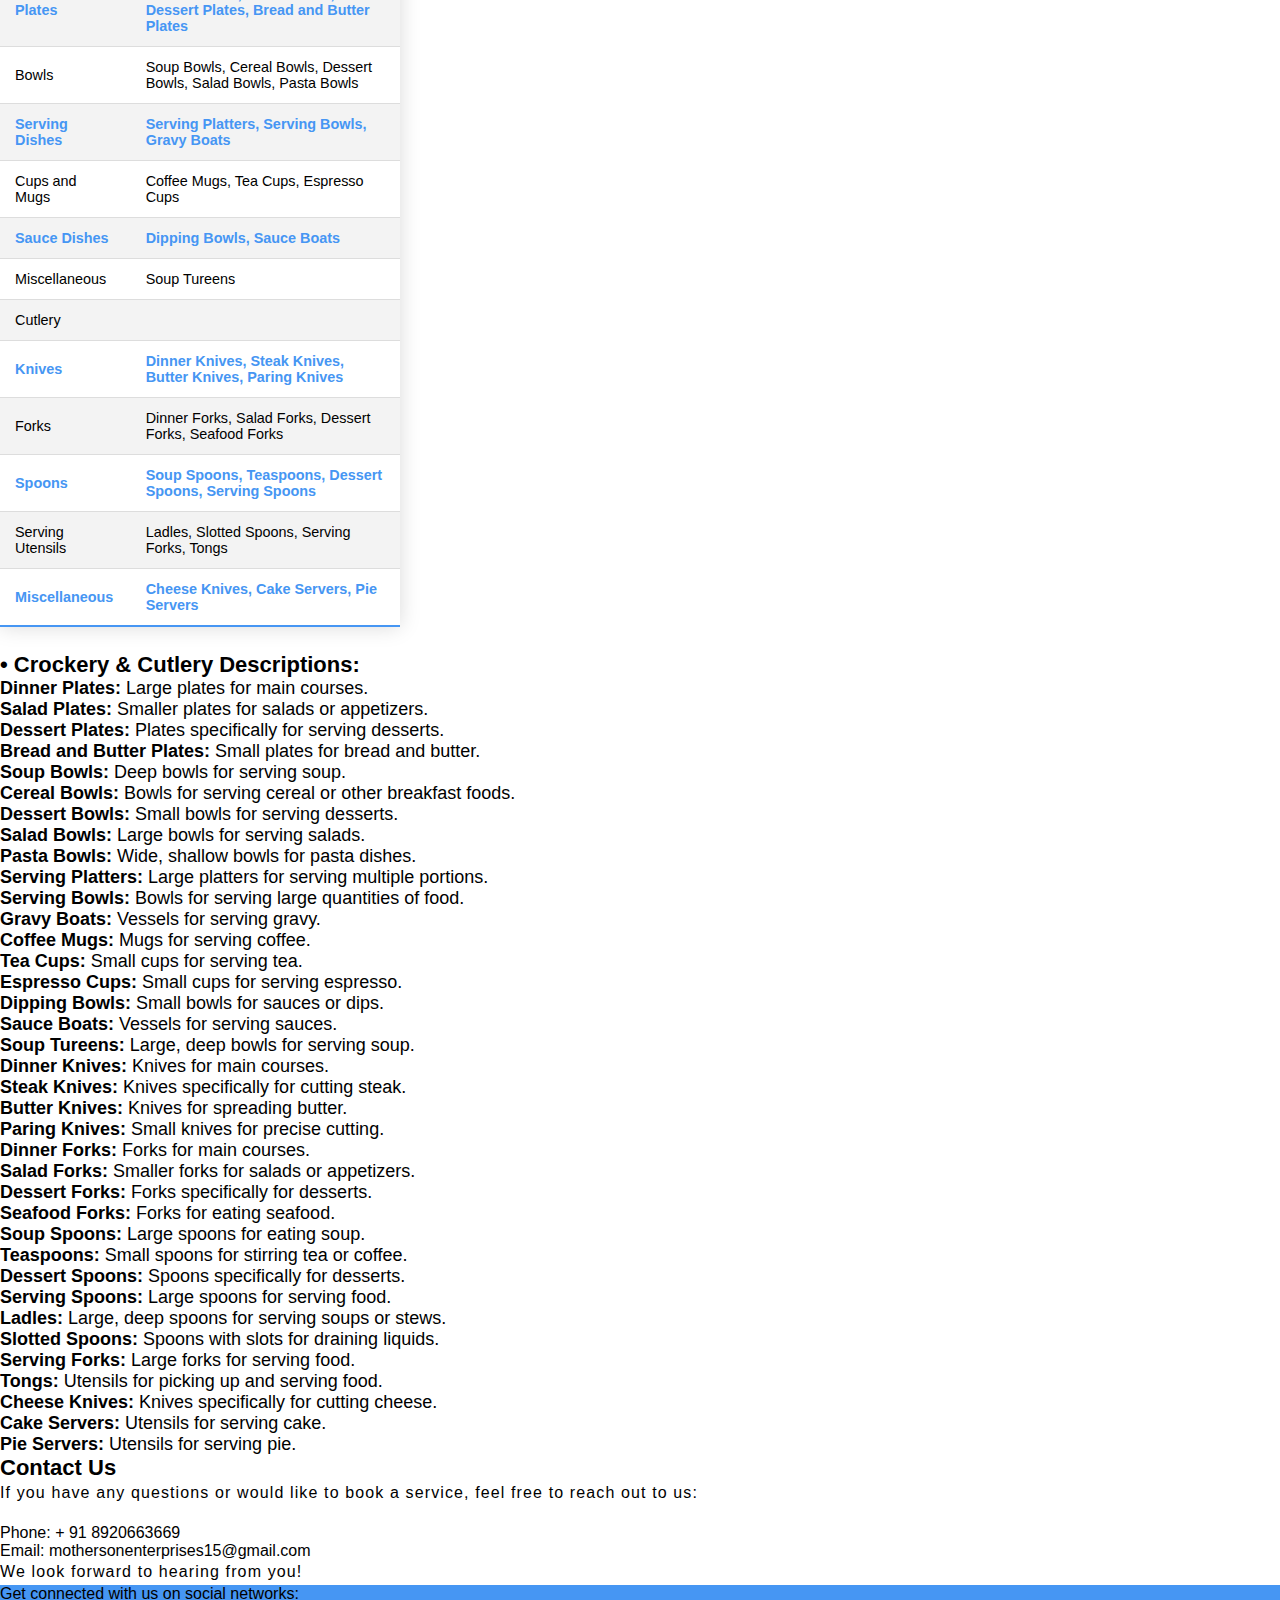
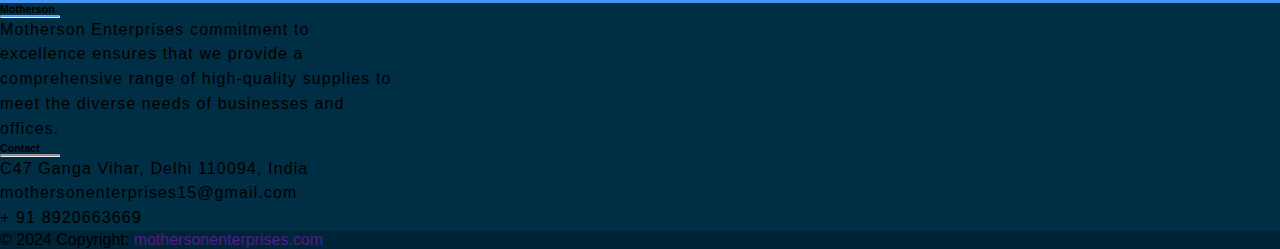
<file: Crockery&Cutlery.html>
<!doctype html>
<html lang="en">

<head>
    <meta charset="utf-8">
    <meta name="viewport" content="width=device-width, initial-scale=1">
    <link rel="stylesheet" href="style.css">
    <link rel="shortcut icon" href="img/logo-picture.png" type="image/x-icon">
    <link rel="stylesheet" href="https://cdnjs.cloudflare.com/ajax/libs/font-awesome/6.5.1/css/all.min.css"
        integrity="sha512-DTOQO9RWCH3ppGqcWaEA1BIZOC6xxalwEsw9c2QQeAIftl+Vegovlnee1c9QX4TctnWMn13TZye+giMm8e2LwA=="
        crossorigin="anonymous" referrerpolicy="no-referrer" />
    <link href="https://cdn.jsdelivr.net/npm/bootstrap@5.0.2/dist/css/bootstrap.min.css" rel="stylesheet"
        integrity="sha384-EVSTQN3/azprG1Anm3QDgpJLIm9Nao0Yz1ztcQTwFspd3yD65VohhpuuCOmLASjC" crossorigin="anonymous">
    <title>Crockery & Cutlery</title>
</head>

<body>
    <!--nav-bar-->
    <nav id="padding-set" class="navbar navbar-expand-lg navbar-dark bg-color">
        <div class="container">
            <a class="navbar-brand text-white" href="index.html"><img class="logo-img" src="img/logo-image.png"
                    alt="logo"></a>
            <button class="navbar-toggler" type="button" data-bs-toggle="collapse"
                data-bs-target="#navbarSupportedContent" aria-controls="navbarSupportedContent" aria-expanded="false"
                aria-label="Toggle navigation">
                <span class="navbar-toggler-icon"></span>
            </button>
            <div class="collapse navbar-collapse" id="navbarSupportedContent">
                <ul class="navbar-nav ms-auto mb-2 mb-lg-0">
                    <li class="nav-item text-white">
                        <a class="nav-link active" aria-current="page" href="index.html">Home</a>
                    </li>
                    <li class="nav-item text-white">
                        <a class="nav-link" href="about.html">About Us</a>
                    </li>
                    <li class="nav-item">
                        <a class="nav-link" href="service.html">Service</a>
                    </li>
                    <li class="nav-item">
                        <a class="nav-link" href="contact.html">Contact</a>
                    </li>
                    <li class="nav-item">
                        <a class="nav-link" href="clients.html">Our Clients</a>
                    </li>
                </ul>
            </div>
        </div>
    </nav>

    <!--service img-->
    <section id="img-show-crockery-items" class="bg-main bg-color hero-section">
        <div class="container">
            <div class="row mb-5">
                <div class="mt-5 mt-lg-0 text-center text-lg-start order-lg-0 order-1 col-12 col-md-12 col-lg-6 d-flex flex-column justify-content-center align-items-center">
                    <h1 class="text-capitalize fw-bolder text-white">Crockery & Cutlery items</h1>
                    <p class="mt-3 mb-5 para-width text-light-grey">Elevate your dining experience with Motherson's exceptional range of Crockery and Cutlery. Our thoughtfully curated selection combines elegance and functionality, ensuring that every meal is served with style and sophistication. Explore our collection and find the perfect pieces to complement your dining table.</p>
                    <div class="text-center w-100 text-md-start">
                        <div class="d-inline-block" tabindex="0">
                            <a href="contact.html"><button type="submit" class="btn btn-primary" id="button-service">Contact Us</button></a>
                        </div>
                    </div>
                </div>
                <div class="col-12 col-md-12 col-lg-6 order-lg-1 order-0">
                    <div class="text-center text-lg-end">
                        <img id="img-set-crockery" src="img/Crockery & Cutlery.jpg"
                            alt="Housekeeping Image" class="img-fluid">
                    </div>
                </div>
            </div>
        </div>
    </section>

    <!--tables section-->
    <section>
        <div class="container text-center common-title fw-bold mt-5 mb-4">
            <h2 class="common-heading text-capitalize">List of Items</h2>
            <hr class="wd-25 mx-auto">
        </div>
        <div class="container">
            <div class="row">
                <div class="col-md-6 mb-5">
                    <div class="table-responsive">
                        <table class="table">
                            <thead>
                                <tr class="text-capitalize">
                                    <th>Category</th>
                                    <th>Items</th>
                                </tr>
                            </thead>
                            <tbody>
                                <tr>
                                    <td>Crockery</td>
                                    <td></td>
                                </tr>
                                <tr class="active-row">
                                    <td>Plates</td>
                                    <td>Dinner Plates, Salad Plates, Dessert Plates, Bread and Butter Plates</td>
                                </tr>
                                <tr>
                                    <td>Bowls</td>
                                    <td>Soup Bowls, Cereal Bowls, Dessert Bowls, Salad Bowls, Pasta Bowls</td>
                                </tr>
                                <tr class="active-row">
                                    <td>Serving Dishes</td>
                                    <td>Serving Platters, Serving Bowls, Gravy Boats</td>
                                </tr>
                                <tr>
                                    <td>Cups and Mugs</td>
                                    <td>Coffee Mugs, Tea Cups, Espresso Cups</td>
                                </tr>
                                <tr class="active-row">
                                    <td>Sauce Dishes</td>
                                    <td>Dipping Bowls, Sauce Boats</td>
                                </tr>
                                <tr>
                                    <td>Miscellaneous</td>
                                    <td>Soup Tureens</td>
                                </tr>
                                <tr>
                                    <td>Cutlery</td>
                                    <td></td>
                                </tr>
                                <tr class="active-row">
                                    <td>Knives</td>
                                    <td>Dinner Knives, Steak Knives, Butter Knives, Paring Knives</td>
                                </tr>
                                <tr>
                                    <td>Forks</td>
                                    <td>Dinner Forks, Salad Forks, Dessert Forks, Seafood Forks</td>
                                </tr>
                                <tr class="active-row">
                                    <td>Spoons</td>
                                    <td>Soup Spoons, Teaspoons, Dessert Spoons, Serving Spoons</td>
                                </tr>
                                <tr>
                                    <td>Serving Utensils</td>
                                    <td>Ladles, Slotted Spoons, Serving Forks, Tongs</td>
                                </tr>
                                <tr class="active-row">
                                    <td>Miscellaneous</td>
                                    <td>Cheese Knives, Cake Servers, Pie Servers</td>
                                </tr>
                            </tbody>
                        </table>
                    </div>
                </div>
                <div class="col-md-6 mb-4">
                    <div class="font-size-set mt-5">
                        <h5 class="font-size-set-header">&bull; Crockery & Cutlery Descriptions:</h5>
                        <ul>
                            <li><strong>Dinner Plates:</strong> Large plates for main courses.</li>
                            <li><strong>Salad Plates:</strong> Smaller plates for salads or appetizers.</li>
                            <li><strong>Dessert Plates:</strong> Plates specifically for serving desserts.</li>
                            <li><strong>Bread and Butter Plates:</strong> Small plates for bread and butter.</li>
                            <li><strong>Soup Bowls:</strong> Deep bowls for serving soup.</li>
                            <li><strong>Cereal Bowls:</strong> Bowls for serving cereal or other breakfast foods.</li>
                            <li><strong>Dessert Bowls:</strong> Small bowls for serving desserts.</li>
                            <li><strong>Salad Bowls:</strong> Large bowls for serving salads.</li>
                            <li><strong>Pasta Bowls:</strong> Wide, shallow bowls for pasta dishes.</li>
                            <li><strong>Serving Platters:</strong> Large platters for serving multiple portions.</li>
                            <li><strong>Serving Bowls:</strong> Bowls for serving large quantities of food.</li>
                            <li><strong>Gravy Boats:</strong> Vessels for serving gravy.</li>
                            <li><strong>Coffee Mugs:</strong> Mugs for serving coffee.</li>
                            <li><strong>Tea Cups:</strong> Small cups for serving tea.</li>
                            <li><strong>Espresso Cups:</strong> Small cups for serving espresso.</li>
                            <li><strong>Dipping Bowls:</strong> Small bowls for sauces or dips.</li>
                            <li><strong>Sauce Boats:</strong> Vessels for serving sauces.</li>
                            <li><strong>Soup Tureens:</strong> Large, deep bowls for serving soup.</li>
                            <li><strong>Dinner Knives:</strong> Knives for main courses.</li>
                            <li><strong>Steak Knives:</strong> Knives specifically for cutting steak.</li>
                            <li><strong>Butter Knives:</strong> Knives for spreading butter.</li>
                            <li><strong>Paring Knives:</strong> Small knives for precise cutting.</li>
                            <li><strong>Dinner Forks:</strong> Forks for main courses.</li>
                            <li><strong>Salad Forks:</strong> Smaller forks for salads or appetizers.</li>
                            <li><strong>Dessert Forks:</strong> Forks specifically for desserts.</li>
                            <li><strong>Seafood Forks:</strong> Forks for eating seafood.</li>
                            <li><strong>Soup Spoons:</strong> Large spoons for eating soup.</li>
                            <li><strong>Teaspoons:</strong> Small spoons for stirring tea or coffee.</li>
                            <li><strong>Dessert Spoons:</strong> Spoons specifically for desserts.</li>
                            <li><strong>Serving Spoons:</strong> Large spoons for serving food.</li>
                            <li><strong>Ladles:</strong> Large, deep spoons for serving soups or stews.</li>
                            <li><strong>Slotted Spoons:</strong> Spoons with slots for draining liquids.</li>
                            <li><strong>Serving Forks:</strong> Large forks for serving food.</li>
                            <li><strong>Tongs:</strong> Utensils for picking up and serving food.</li>
                            <li><strong>Cheese Knives:</strong> Knives specifically for cutting cheese.</li>
                            <li><strong>Cake Servers:</strong> Utensils for serving cake.</li>
                            <li><strong>Pie Servers:</strong> Utensils for serving pie.</li>
                        </ul>
                    </div>
                    <div class="mt-5">
                        <h5 class="font-size-set-header">Contact Us</h5>
                        <p>If you have any questions or would like to book a service, feel free to reach out to us:</p>
                        <br>
                        <ul class="list-unstyled">
                            <li><i class="fas fa-phone"></i> Phone: + 91 8920663669</li>
                            <li><i class="fas fa-envelope"></i> Email: mothersonenterprises15@gmail.com</li>
                        </ul>
                        <p>We look forward to hearing from you!</p>
                    </div>
                </div>
            </div>
        </div>
    </section>
    
    <!-- Footer Start -->
    <footer class="text-center text-lg-start text-white" style="background-color: #002e45">
        <section class="d-flex justify-content-between p-4" style="background-color: #4696F3">
            <div class="me-5">
                <span>Get connected with us on social networks:</span>
            </div>
            <div>
                <a href="https://www.linkedin.com/company/motherson-enterprises/about/" class="text-white me-4">
                    <i class="fab fa-linkedin"></i>
                </a>
                <a href="https://www.facebook.com/profile.php?id=61562425185973&sk=about" class="text-white me-4">
                    <i class="fab fa-facebook-square"></i>
                </a>
            </div>
        </section>
        <section class="">
            <div class="container text-center text-md-start mt-5">
                <div class="row mt-3">
                    <div id="set-footer-left" class="col-md-3 col-lg-4 col-xl-3 mx-auto mb-4">
                        <h6 class="text-uppercase fw-bold">Motherson</h6>
                        <hr class="mb-4 mt-0 d-inline-block mx-auto" style="width: 60px; background-color: #4696F3; height: 3px" />
                        <p> Motherson Enterprises commitment to excellence ensures that we provide a comprehensive range of high-quality supplies to meet the diverse needs of businesses and offices.</p>
                    </div>
                
                    <div id="set-footer" class="col-md-4 col-lg-3 col-xl-3 mx-auto mb-md-0 mb-4">
                        <h6 class="text-uppercase fw-bold">Contact</h6>
                        <hr class="mb-4 mt-0 d-inline-block mx-auto" style="width: 60px; background-color: #4696F3; height: 3px" />
                        <p><i class="fas fa-home mr-3"></i> C47 Ganga Vihar, Delhi 110094, India</p>
                        <p><i class="fas fa-envelope mr-3"></i> mothersonenterprises15@gmail.com</p>
                        <p><i class="fas fa-phone mr-3"></i> + 91 8920663669</p>
                    </div>
                </div>
            </div>
        </section>
        <div class="text-center p-3" style="background-color: rgba(0, 0, 0, 0.2)">
            © 2024 Copyright:
            <a class="text-white" href="">mothersonenterprises.com</a>
        </div>
    </footer>

    <script src="https://cdn.jsdelivr.net/npm/bootstrap@5.0.2/dist/js/bootstrap.bundle.min.js"
        integrity="sha384-MrcW6ZMFYlzcLA8Nl+NtUVF0sA7MsXsP1UyJoMp4YLEuNSfAP+JcXn/tWtIaxVXM"
        crossorigin="anonymous"></script>
    <script src="index.js"></script>
</body>

</html>
</file>
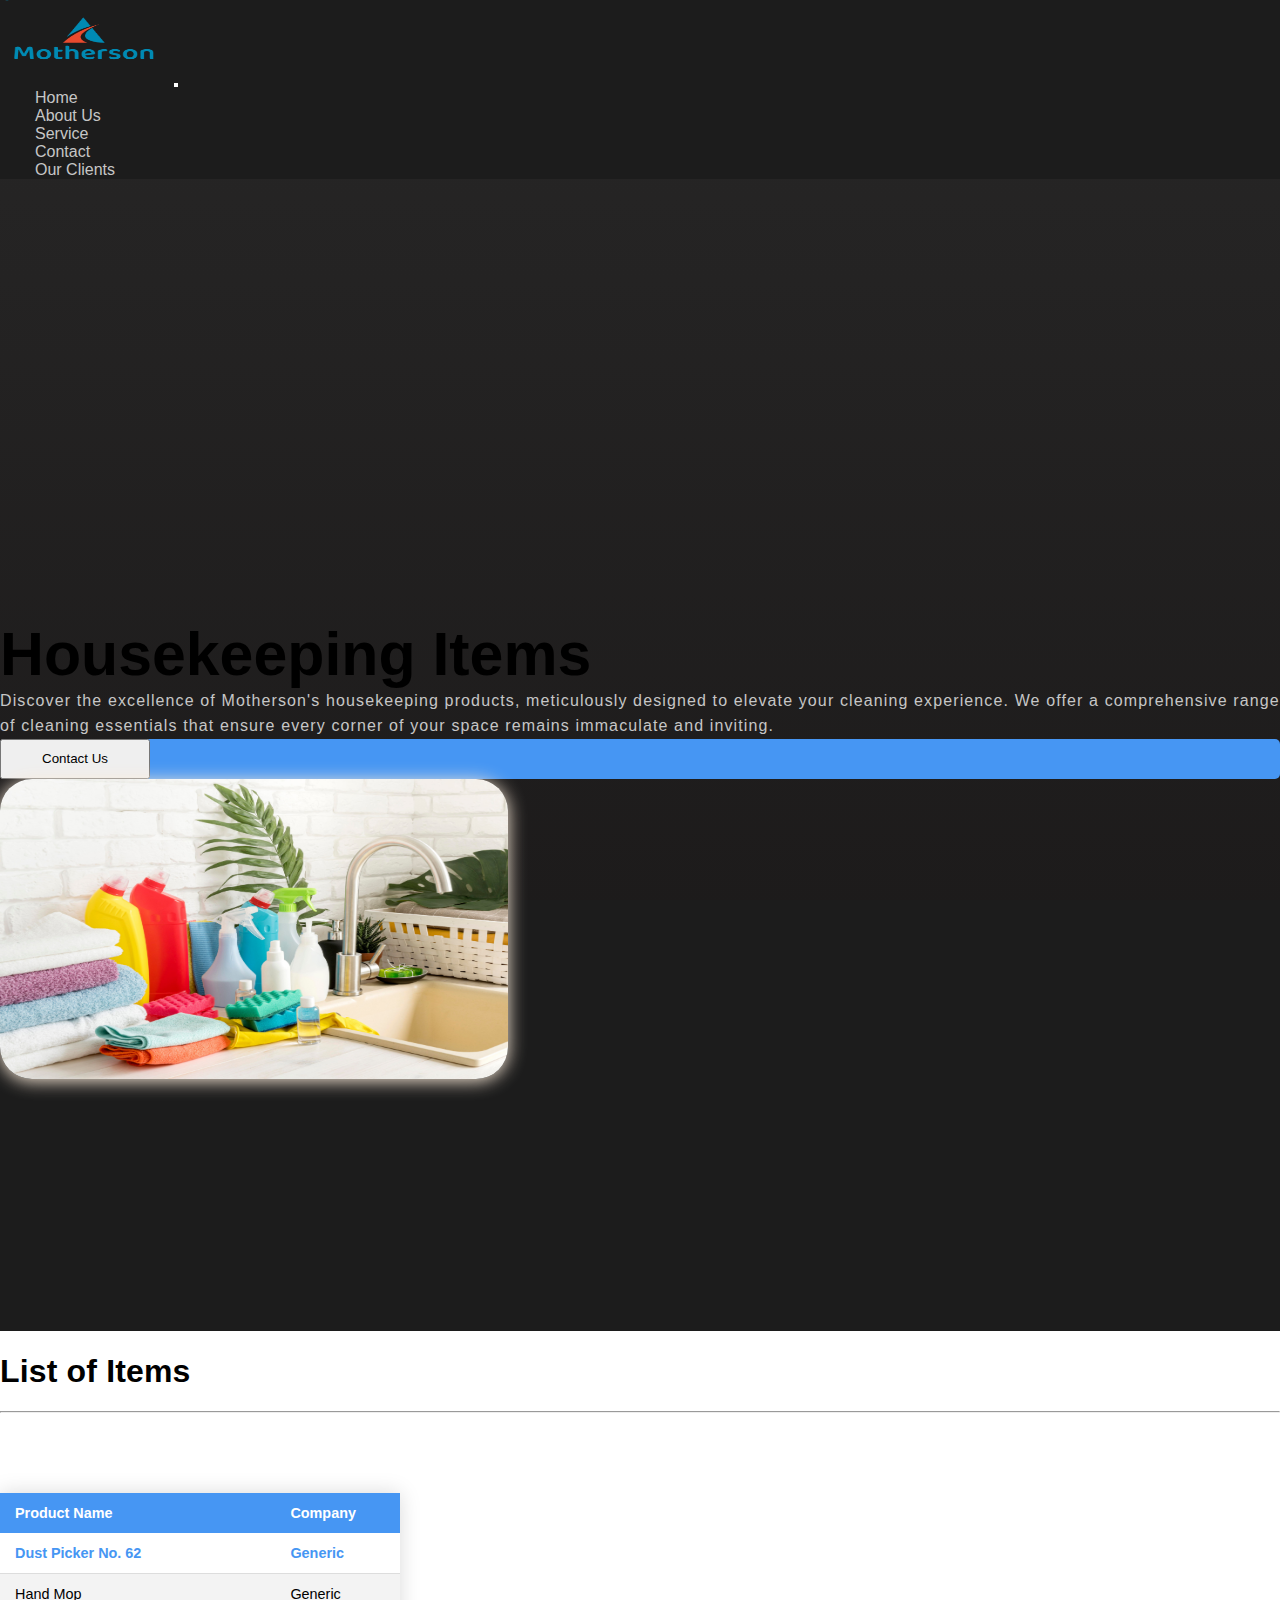
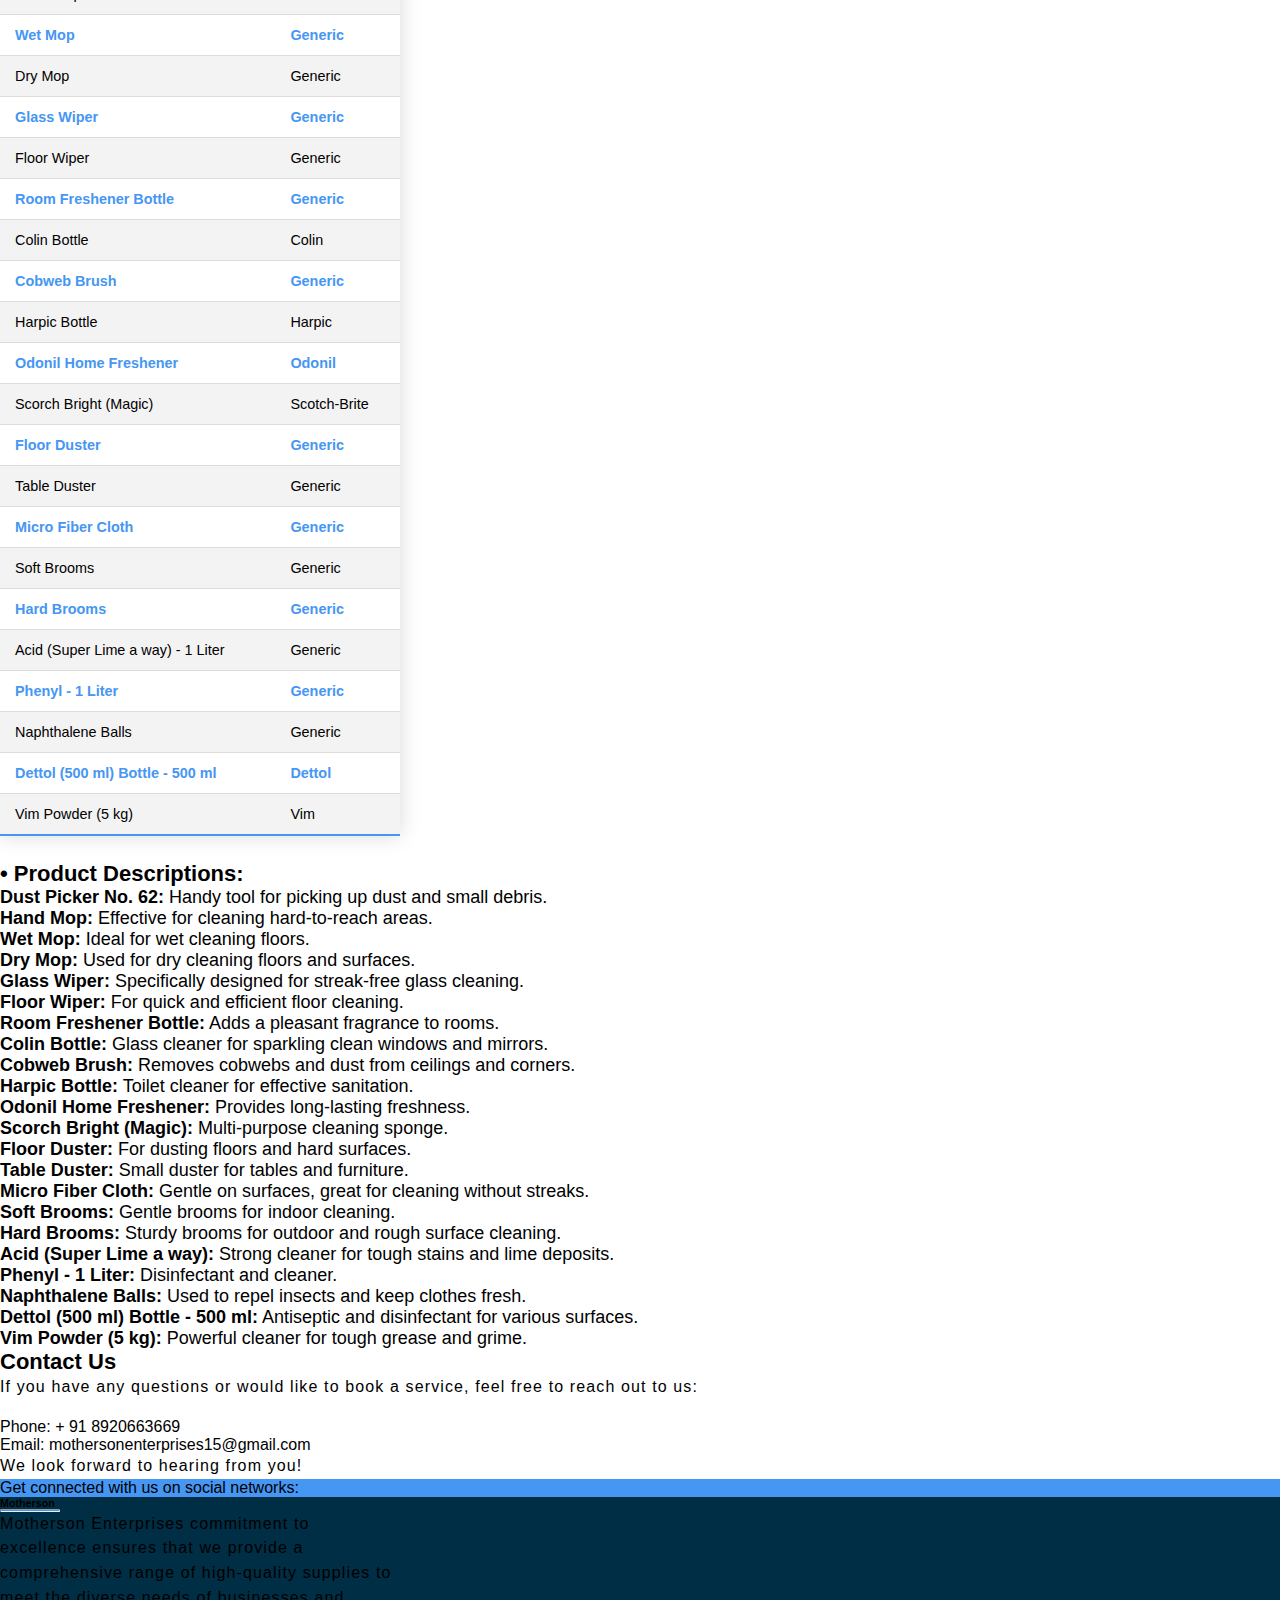
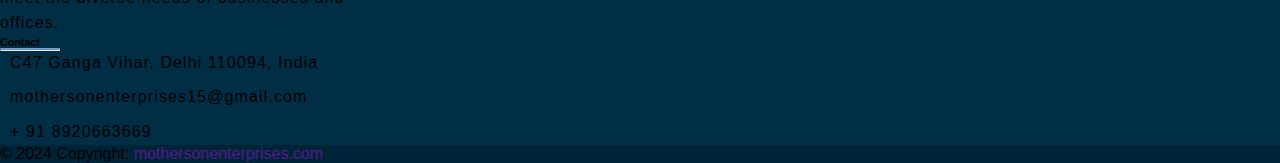
<file: housekeeping.html>
<!doctype html>
<html lang="en">

<head>
    <meta charset="utf-8">
    <meta name="viewport" content="width=device-width, initial-scale=1">
    <title>Housekeeping Items</title>

    <!-- Meta Tags for SEO -->
    <meta name="description" content="Motherson provides top-notch housekeeping supplies to keep your home clean and organized. Contact us for customized cleaning plans.">
    <meta name="keywords" content="Housekeeping, Cleaning Supplies, Home Cleaning, Motherson, Customized Cleaning Plans">
    <meta name="author" content="Motherson Pvt Ltd">

    <link rel="shortcut icon" href="img/logo-picture.png" type="image/x-icon">
    <link rel="stylesheet" href="https://cdnjs.cloudflare.com/ajax/libs/font-awesome/6.5.1/css/all.min.css"
        integrity="sha512-DTOQO9RWCH3ppGqcWaEA1BIZOC6xxalwEsw9c2QQeAIftl+Vegovlnee1c9QX4TctnWMn13TZye+giMm8e2LwA=="
        crossorigin="anonymous" referrerpolicy="no-referrer" />
    <link href="https://cdn.jsdelivr.net/npm/bootstrap@5.0.2/dist/css/bootstrap.min.css" rel="stylesheet"
        integrity="sha384-EVSTQN3/azprG1Anm3QDgpJLIm9Nao0Yz1ztcQTwFspd3yD65VohhpuuCOmLASjC" crossorigin="anonymous">
    <link rel="stylesheet" href="style.css">
</head>

<body>
    <!--nav-bar-->
    <nav id="padding-set" class="navbar navbar-expand-lg navbar-dark bg-color">
        <div class="container">
            <a class="navbar-brand text-white" href="index.html"><img class="logo-img" src="img/logo-image.png"
                    alt="logo"></a>
            <button class="navbar-toggler" type="button" data-bs-toggle="collapse"
                data-bs-target="#navbarSupportedContent" aria-controls="navbarSupportedContent" aria-expanded="false"
                aria-label="Toggle navigation">
                <span class="navbar-toggler-icon"></span>
            </button>
            <div class="collapse navbar-collapse" id="navbarSupportedContent">
                <ul class="navbar-nav ms-auto mb-2 mb-lg-0">
                    <li class="nav-item text-white">
                        <a class="nav-link active" aria-current="page" href="index.html">Home</a>
                    </li>
                    <li class="nav-item text-white">
                        <a class="nav-link" href="about.html">About Us</a>
                    </li>
                    <li class="nav-item">
                        <a class="nav-link" href="service.html">Service</a>
                    </li>
                    <li class="nav-item">
                        <a class="nav-link" href="contact.html">Contact</a>
                    </li>
                    <li class="nav-item">
                        <a class="nav-link" href="clients.html">Our Clients</a>
                    </li>
                </ul>
            </div>
        </div>
    </nav>

    <!--service img-->
    <section id="img-show-housekeeping" class="bg-main bg-color hero-section">
        <div class="container">
            <div class="row mb-5">
                <div class="mt-5 mt-lg-0 text-center text-lg-start order-lg-0 order-1 col-12 col-md-12 col-lg-6 d-flex flex-column justify-content-center align-items-center">
                    <h1 class="text-capitalize fw-bolder text-white">Housekeeping Items</h1>
                    <p class="mt-3 mb-5 para-width text-light-grey">Discover the excellence of Motherson's housekeeping products, meticulously designed to elevate your cleaning experience. We offer a comprehensive range of cleaning essentials that ensure every corner of your space remains immaculate and inviting. </p>
                    <div class="text-center w-100 text-md-start">
                        <div class="d-inline-block" tabindex="0">
                            <a href="contact.html"><button type="submit" class="btn btn-primary" id="button-service">Contact Us</button></a>
                        </div>
                    </div>
                </div>
                <div class="col-12 col-md-12 col-lg-6 order-lg-1 order-0">
                    <div class="text-center text-lg-end">
                        <img id="img-set-house" src="img/housekeeping items.jpeg"
                            alt="Housekeeping Image" class="img-fluid">
                    </div>
                </div>
            </div>
        </div>
    </section>

    <!--tables section-->
    <section>
        <div class="container text-center common-title fw-bold mt-5 mb-4">
            <h2 class="common-heading text-capitalize">List of Items</h2>
            <hr class="wd-25 mx-auto">
        </div>
        <div class="container">
            <div class="row">
                <div class="col-md-6 mb-5">
                    <div class="table-responsive">
                        <table class="table">
                            <thead>
                                <tr class="text-capitalize">
                                    <th>Product Name</th>
                                    <th>Company</th>
                                </tr>
                            </thead>
                            <tbody>
                                <tr class="active-row">
                                    <td>Dust Picker No. 62</td>
                                    <td>Generic</td>
                                </tr>
                                <tr>
                                    <td>Hand Mop</td>
                                    <td>Generic</td>
                                </tr>
                                <tr class="active-row">
                                    <td>Wet Mop</td>
                                    <td>Generic</td>
                                </tr>
                                <tr>
                                    <td>Dry Mop</td>
                                    <td>Generic</td>
                                </tr>
                                <tr class="active-row">
                                    <td>Glass Wiper</td>
                                    <td>Generic</td>
                                </tr>
                                <tr>
                                    <td>Floor Wiper</td>
                                    <td>Generic</td>
                                </tr>
                                <tr class="active-row">
                                    <td>Room Freshener Bottle</td>
                                    <td>Generic</td>
                                </tr>
                                <tr>
                                    <td>Colin Bottle</td>
                                    <td>Colin</td>
                                </tr>
                                <tr class="active-row">
                                    <td>Cobweb Brush</td>
                                    <td>Generic</td>
                                </tr>
                                <tr>
                                    <td>Harpic Bottle</td>
                                    <td>Harpic</td>
                                </tr>
                                <tr class="active-row">
                                    <td>Odonil Home Freshener</td>
                                    <td>Odonil</td>
                                </tr>
                                <tr>
                                    <td>Scorch Bright (Magic)</td>
                                    <td>Scotch-Brite</td>
                                </tr>
                                <tr class="active-row">
                                    <td>Floor Duster</td>
                                    <td>Generic</td>
                                </tr>
                                <tr>
                                    <td>Table Duster</td>
                                    <td>Generic</td>
                                </tr>
                                <tr class="active-row">
                                    <td>Micro Fiber Cloth</td>
                                    <td>Generic</td>
                                </tr>
                                <tr>
                                    <td>Soft Brooms</td>
                                    <td>Generic</td>
                                </tr>
                                <tr class="active-row">
                                    <td>Hard Brooms</td>
                                    <td>Generic</td>
                                </tr>
                                <tr>
                                    <td>Acid (Super Lime a way) - 1 Liter</td>
                                    <td>Generic</td>
                                </tr>
                                <tr class="active-row">
                                    <td>Phenyl - 1 Liter</td>
                                    <td>Generic</td>
                                </tr>
                                <tr>
                                    <td>Naphthalene Balls</td>
                                    <td>Generic</td>
                                </tr>
                                <tr class="active-row">
                                    <td>Dettol (500 ml) Bottle - 500 ml</td>
                                    <td>Dettol</td>
                                </tr>
                                <tr>
                                    <td>Vim Powder (5 kg)</td>
                                    <td>Vim</td>
                                </tr>
                            </tbody>
                        </table>
                    </div>
                </div>
                <div class="col-md-6 mb-4">
                    <div class="font-size-set">
                        <h5 class="font-size-set-header">&bull; Product Descriptions:</h5>
                        <ul>
                            <li><strong>Dust Picker No. 62:</strong> Handy tool for picking up dust and small debris.</li>
                            <li><strong>Hand Mop:</strong> Effective for cleaning hard-to-reach areas.</li>
                            <li><strong>Wet Mop:</strong> Ideal for wet cleaning floors.</li>
                            <li><strong>Dry Mop:</strong> Used for dry cleaning floors and surfaces.</li>
                            <li><strong>Glass Wiper:</strong> Specifically designed for streak-free glass cleaning.</li>
                            <li><strong>Floor Wiper:</strong> For quick and efficient floor cleaning.</li>
                            <li><strong>Room Freshener Bottle:</strong> Adds a pleasant fragrance to rooms.</li>
                            <li><strong>Colin Bottle:</strong> Glass cleaner for sparkling clean windows and mirrors.</li>
                            <li><strong>Cobweb Brush:</strong> Removes cobwebs and dust from ceilings and corners.</li>
                            <li><strong>Harpic Bottle:</strong> Toilet cleaner for effective sanitation.</li>
                            <li><strong>Odonil Home Freshener:</strong> Provides long-lasting freshness.</li>
                            <li><strong>Scorch Bright (Magic):</strong> Multi-purpose cleaning sponge.</li>
                            <li><strong>Floor Duster:</strong> For dusting floors and hard surfaces.</li>
                            <li><strong>Table Duster:</strong> Small duster for tables and furniture.</li>
                            <li><strong>Micro Fiber Cloth:</strong> Gentle on surfaces, great for cleaning without streaks.</li>
                            <li><strong>Soft Brooms:</strong> Gentle brooms for indoor cleaning.</li>
                            <li><strong>Hard Brooms:</strong> Sturdy brooms for outdoor and rough surface cleaning.</li>
                            <li><strong>Acid (Super Lime a way):</strong> Strong cleaner for tough stains and lime deposits.</li>
                            <li><strong>Phenyl - 1 Liter:</strong> Disinfectant and cleaner.</li>
                            <li><strong>Naphthalene Balls:</strong> Used to repel insects and keep clothes fresh.</li>
                            <li><strong>Dettol (500 ml) Bottle - 500 ml:</strong> Antiseptic and disinfectant for various surfaces.</li>
                            <li><strong>Vim Powder (5 kg):</strong> Powerful cleaner for tough grease and grime.</li>
                        </ul>
                    </div>
                    <div class="mt-5">
                        <h5 class="font-size-set-header">Contact Us</h5>
                        <p>If you have any questions or would like to book a service, feel free to reach out to us:</p>
                        <br>
                        <ul class="list-unstyled">
                            <li><i class="fas fa-phone"></i> Phone: + 91 8920663669</li>
                            <li><i class="fas fa-envelope"></i> Email: mothersonenterprises15@gmail.com</li>
                        </ul>
                        <p>We look forward to hearing from you!</p>
                    </div>
                </div>
            </div>
        </div>
        
    </section>
    
    <!-- Footer Start -->
    <footer class="text-center text-lg-start text-white" style="background-color: #002e45">
        <section class="d-flex justify-content-between p-4" style="background-color: #4696F3">
            <div class="me-5">
                <span>Get connected with us on social networks:</span>
            </div>
            <div>
                <a href="https://www.linkedin.com/company/motherson-enterprises/about/" class="text-white me-4">
                    <i class="fab fa-linkedin"></i>
                </a>
                <a href="https://www.facebook.com/profile.php?id=61562425185973&sk=about" class="text-white me-4">
                    <i class="fab fa-facebook-square"></i>
                </a>
            </div>
        </section>
        <section>
            <div class="container text-center text-md-start mt-5">
                <div class="row mt-3">
                    <div id="set-footer-left" class="col-md-3 col-lg-4 col-xl-3 mx-auto mb-4">
                        <h6 class="text-uppercase fw-bold">Motherson</h6>
                        <hr class="mb-4 mt-0 d-inline-block mx-auto" style="width: 60px; background-color: #4696F3; height: 3px" />
                        <p>Motherson Enterprises commitment to excellence ensures that we provide a comprehensive range of high-quality supplies to meet the diverse needs of businesses and offices.</p>
                    </div>
                    <div id="set-footer" class="col-md-4 col-lg-3 col-xl-3 mx-auto mb-md-0 mb-4">
                        <h6 class="text-uppercase fw-bold">Contact</h6>
                        <hr class="mb-4 mt-0 d-inline-block mx-auto" style="width: 60px; background-color: #4696F3; height: 3px" />
                        <div class="contact-info">
                            <p><i class="fas fa-home"></i> C47 Ganga Vihar, Delhi 110094, India</p>
                            <p><i class="fas fa-envelope"></i> mothersonenterprises15@gmail.com</p>
                            <p><i class="fas fa-phone"></i> + 91 8920663669</p>
                        </div>
                    </div>
                </div>
            </div>
        </section>
        <div class="text-center p-3" style="background-color: rgba(0, 0, 0, 0.2)">
            © 2024 Copyright:
            <a class="text-white" href="">mothersonenterprises.com</a>
        </div>
    </footer>

    <script src="https://cdn.jsdelivr.net/npm/bootstrap@5.0.2/dist/js/bootstrap.bundle.min.js"
        integrity="sha384-MrcW6ZMFYlzcLA8Nl+NtUVF0sA7MsXsP1UyJoMp4YLEuNSfAP+JcXn/tWtIaxVXM" crossorigin="anonymous"></script>
    <script src="index.js"></script>
</body>

</html>
</file>
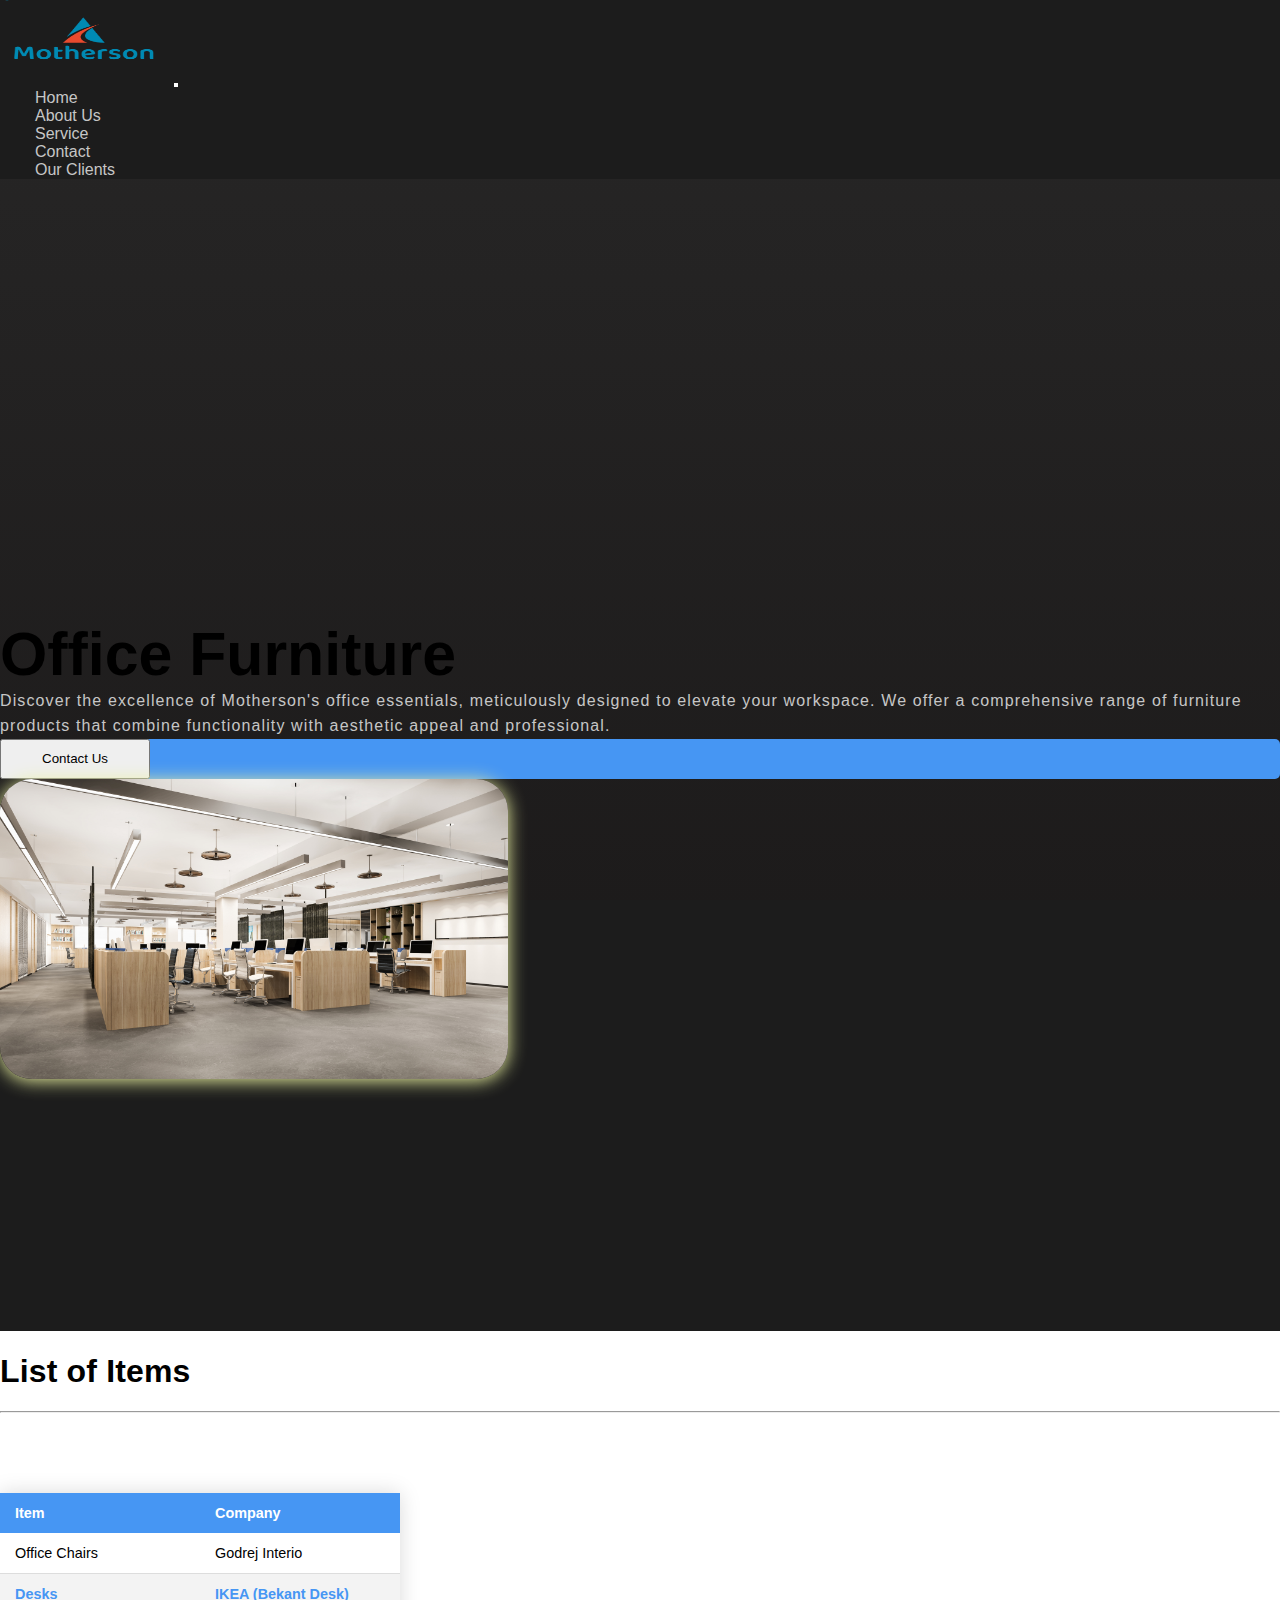
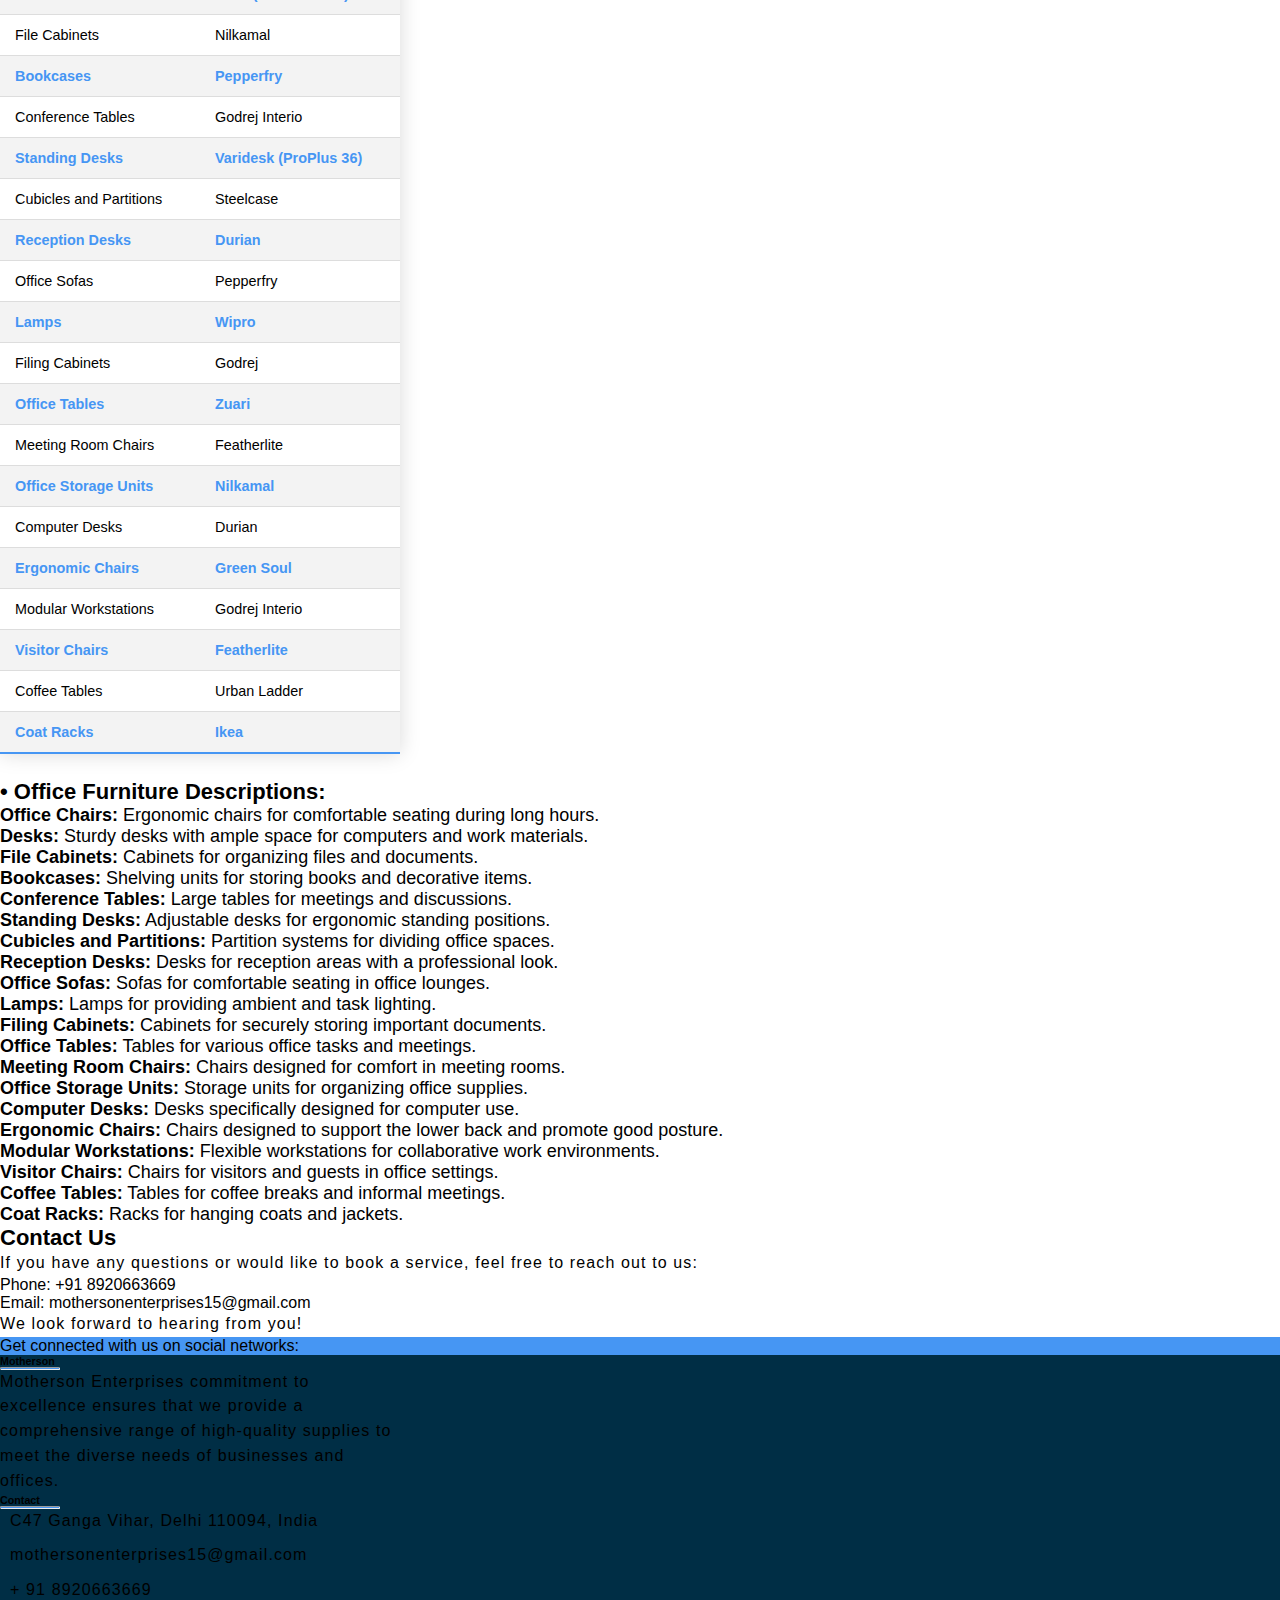
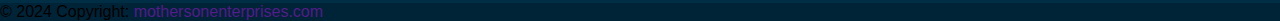
<file: Office Furniture.html>
<!doctype html>
<html lang="en">

<head>
    <meta charset="utf-8">
    <meta name="viewport" content="width=device-width, initial-scale=1">
    <title>Office Stationery Items</title>

    <!-- Meta Tags for SEO -->
    <meta name="description" content="Motherson provides top-notch housekeeping supplies to keep your home clean and organized. Contact us for customized cleaning plans.">
    <meta name="keywords" content="Housekeeping, Cleaning Supplies, Home Cleaning, Motherson, Customized Cleaning Plans">
    <meta name="author" content="Motherson Pvt Ltd">

    <link rel="shortcut icon" href="img/logo-picture.png" type="image/x-icon">
    <link rel="stylesheet" href="https://cdnjs.cloudflare.com/ajax/libs/font-awesome/6.5.1/css/all.min.css"
        integrity="sha512-DTOQO9RWCH3ppGqcWaEA1BIZOC6xxalwEsw9c2QQeAIftl+Vegovlnee1c9QX4TctnWMn13TZye+giMm8e2LwA=="
        crossorigin="anonymous" referrerpolicy="no-referrer" />
    <link href="https://cdn.jsdelivr.net/npm/bootstrap@5.0.2/dist/css/bootstrap.min.css" rel="stylesheet"
        integrity="sha384-EVSTQN3/azprG1Anm3QDgpJLIm9Nao0Yz1ztcQTwFspd3yD65VohhpuuCOmLASjC" crossorigin="anonymous">
    <link rel="stylesheet" href="style.css">
</head>

<body>
    <!--nav-bar-->
    <nav id="padding-set" class="navbar navbar-expand-lg navbar-dark bg-color">
        <div class="container">
            <a class="navbar-brand text-white" href="index.html"><img class="logo-img" src="img/logo-image.png"
                    alt="logo"></a>
            <button class="navbar-toggler" type="button" data-bs-toggle="collapse"
                data-bs-target="#navbarSupportedContent" aria-controls="navbarSupportedContent" aria-expanded="false"
                aria-label="Toggle navigation">
                <span class="navbar-toggler-icon"></span>
            </button>
            <div class="collapse navbar-collapse" id="navbarSupportedContent">
                <ul class="navbar-nav ms-auto mb-2 mb-lg-0">
                    <li class="nav-item text-white">
                        <a class="nav-link active" aria-current="page" href="index.html">Home</a>
                    </li>
                    <li class="nav-item text-white">
                        <a class="nav-link" href="about.html">About Us</a>
                    </li>
                    <li class="nav-item">
                        <a class="nav-link" href="service.html">Service</a>
                    </li>
                    <li class="nav-item">
                        <a class="nav-link" href="contact.html">Contact</a>
                    </li>
                    <li class="nav-item">
                        <a class="nav-link" href="clients.html">Our Clients</a>
                    </li>
                </ul>
            </div>
        </div>
    </nav>

    <section id="img-show-office-items" class="bg-main bg-color hero-section">
        <div class="container">
            <div class="row mb-5">
                <div class="mt-5 mt-lg-0 text-center text-lg-start order-lg-0 order-1 col-12 col-md-12 col-lg-6 d-flex flex-column justify-content-center align-items-center">
                    <h1 class="text-capitalize fw-bolder text-white">Office Furniture</h1>
                    <p class="mt-3 mb-5 para-width text-light-grey">Discover the excellence of Motherson's office essentials, meticulously designed to elevate your workspace. We offer a comprehensive range of furniture products that combine functionality with aesthetic appeal and professional.</p>
                    <div class="text-center w-100 text-md-start">
                        <div class="d-inline-block" tabindex="0">
                            <a href="contact.html"><button type="submit" class="btn btn-primary" id="button-service">Contact Us</button></a>
                        </div>
                    </div>
                </div>
                <div class="col-12 col-md-12 col-lg-6 order-lg-1 order-0">
                    <div class="text-center text-lg-end">
                        <img id="img-set-house-second" src="img/Office furniture.jpg"
                            alt="Housekeeping Image" class="img-fluid">
                    </div>
                </div>
            </div>
        </div>
    </section>

    <!--tables section-->
    <section>
        <div class="container text-center common-title fw-bold mt-5 mb-4">
            <h2 class="common-heading text-capitalize">List of Items</h2>
            <hr class="wd-25 mx-auto">
        </div>
        <div class="container">
            <div class="row">
                <div class="col-md-6 mb-5">
                    <div class="table-responsive">
                        <table class="table">
                            <thead>
                                <tr class="text-capitalize">
                                    <th>Item</th>
                                    <th>Company</th>
                                </tr>
                            </thead>
                            <tbody>
                                <tr>
                                    <td>Office Chairs</td>
                                    <td>Godrej Interio</td>
                                </tr>
                                <tr class="active-row">
                                    <td>Desks</td>
                                    <td>IKEA (Bekant Desk)</td>
                                </tr>
                                <tr>
                                    <td>File Cabinets</td>
                                    <td>Nilkamal</td>
                                </tr>
                                <tr class="active-row">
                                    <td>Bookcases</td>
                                    <td>Pepperfry</td>
                                </tr>
                                <tr>
                                    <td>Conference Tables</td>
                                    <td>Godrej Interio</td>
                                </tr>
                                <tr class="active-row">
                                    <td>Standing Desks</td>
                                    <td>Varidesk (ProPlus 36)</td>
                                </tr>
                                <tr>
                                    <td>Cubicles and Partitions</td>
                                    <td>Steelcase</td>
                                </tr>
                                <tr class="active-row">
                                    <td>Reception Desks</td>
                                    <td>Durian</td>
                                </tr>
                                <tr>
                                    <td>Office Sofas</td>
                                    <td>Pepperfry</td>
                                </tr>
                                <tr class="active-row">
                                    <td>Lamps</td>
                                    <td>Wipro</td>
                                </tr>
                                <tr>
                                    <td>Filing Cabinets</td>
                                    <td>Godrej</td>
                                </tr>
                                <tr class="active-row">
                                    <td>Office Tables</td>
                                    <td>Zuari</td>
                                </tr>
                                <tr>
                                    <td>Meeting Room Chairs</td>
                                    <td>Featherlite</td>
                                </tr>
                                <tr class="active-row">
                                    <td>Office Storage Units</td>
                                    <td>Nilkamal</td>
                                </tr>
                                <tr>
                                    <td>Computer Desks</td>
                                    <td>Durian</td>
                                </tr>
                                <tr class="active-row">
                                    <td>Ergonomic Chairs</td>
                                    <td>Green Soul</td>
                                </tr>
                                <tr>
                                    <td>Modular Workstations</td>
                                    <td>Godrej Interio</td>
                                </tr>
                                <tr class="active-row">
                                    <td>Visitor Chairs</td>
                                    <td>Featherlite</td>
                                </tr>
                                <tr>
                                    <td>Coffee Tables</td>
                                    <td>Urban Ladder</td>
                                </tr>
                                <tr class="active-row">
                                    <td>Coat Racks</td>
                                    <td>Ikea</td>
                                </tr>
                            </tbody>
                        </table>
                    </div>
                </div>
                <div class="col-md-6 mb-5">
                    <div class="font-size-set">
                        <h5 class="font-size-set-header">&bull; Office Furniture Descriptions:</h5>
                        <ul>
                            <li><strong>Office Chairs:</strong> Ergonomic chairs for comfortable seating during long hours.</li>
                            <li><strong>Desks:</strong> Sturdy desks with ample space for computers and work materials.</li>
                            <li><strong>File Cabinets:</strong> Cabinets for organizing files and documents.</li>
                            <li><strong>Bookcases:</strong> Shelving units for storing books and decorative items.</li>
                            <li><strong>Conference Tables:</strong> Large tables for meetings and discussions.</li>
                            <li><strong>Standing Desks:</strong> Adjustable desks for ergonomic standing positions.</li>
                            <li><strong>Cubicles and Partitions:</strong> Partition systems for dividing office spaces.</li>
                            <li><strong>Reception Desks:</strong> Desks for reception areas with a professional look.</li>
                            <li><strong>Office Sofas:</strong> Sofas for comfortable seating in office lounges.</li>
                            <li><strong>Lamps:</strong> Lamps for providing ambient and task lighting.</li>
                            <li><strong>Filing Cabinets:</strong> Cabinets for securely storing important documents.</li>
                            <li><strong>Office Tables:</strong> Tables for various office tasks and meetings.</li>
                            <li><strong>Meeting Room Chairs:</strong> Chairs designed for comfort in meeting rooms.</li>
                            <li><strong>Office Storage Units:</strong> Storage units for organizing office supplies.</li>
                            <li><strong>Computer Desks:</strong> Desks specifically designed for computer use.</li>
                            <li><strong>Ergonomic Chairs:</strong> Chairs designed to support the lower back and promote good posture.</li>
                            <li><strong>Modular Workstations:</strong> Flexible workstations for collaborative work environments.</li>
                            <li><strong>Visitor Chairs:</strong> Chairs for visitors and guests in office settings.</li>
                            <li><strong>Coffee Tables:</strong> Tables for coffee breaks and informal meetings.</li>
                            <li><strong>Coat Racks:</strong> Racks for hanging coats and jackets.</li>
                        </ul>
                    </div>
                    <div class="mt-5">
                        <h5 class="font-size-set-header">Contact Us</h5>
                        <p>If you have any questions or would like to book a service, feel free to reach out to us:</p>
                        <ul class="list-unstyled">
                            <li><i class="fas fa-phone"></i> Phone: +91 8920663669</li>
                            <li><i class="fas fa-envelope"></i> Email: mothersonenterprises15@gmail.com</li>
                        </ul>
                        <p>We look forward to hearing from you!</p>
                    </div>
                </div>
            </div>
        </div>
    </section>
    
    <!-- Footer Start -->
    <footer class="text-center text-lg-start text-white" style="background-color: #002e45">
        <section class="d-flex justify-content-between p-4" style="background-color: #4696F3">
            <div class="me-5">
                <span>Get connected with us on social networks:</span>
            </div>
            <div>
                <a href="https://www.linkedin.com/company/motherson-enterprises/about/" class="text-white me-4">
                    <i class="fab fa-linkedin"></i>
                </a>
                <a href="https://www.facebook.com/profile.php?id=61562425185973&sk=about" class="text-white me-4">
                    <i class="fab fa-facebook-square"></i>
                </a>
            </div>
        </section>
        <section>
            <div class="container text-center text-md-start mt-5">
                <div class="row mt-3">
                    <div id="set-footer-left" class="col-md-3 col-lg-4 col-xl-3 mx-auto mb-4">
                        <h6 class="text-uppercase fw-bold">Motherson</h6>
                        <hr class="mb-4 mt-0 d-inline-block mx-auto" style="width: 60px; background-color: #4696F3; height: 3px" />
                        <p>Motherson Enterprises commitment to excellence ensures that we provide a comprehensive range of high-quality supplies to meet the diverse needs of businesses and offices.</p>
                    </div>
                    <div id="set-footer" class="col-md-4 col-lg-3 col-xl-3 mx-auto mb-md-0 mb-4">
                        <h6 class="text-uppercase fw-bold">Contact</h6>
                        <hr class="mb-4 mt-0 d-inline-block mx-auto" style="width: 60px; background-color: #4696F3; height: 3px" />
                        <div class="contact-info">
                            <p><i class="fas fa-home"></i> C47 Ganga Vihar, Delhi 110094, India</p>
                            <p><i class="fas fa-envelope"></i> mothersonenterprises15@gmail.com</p>
                            <p><i class="fas fa-phone"></i> + 91 8920663669</p>
                        </div>
                    </div>
                </div>
            </div>
        </section>
        <div class="text-center p-3" style="background-color: rgba(0, 0, 0, 0.2)">
            © 2024 Copyright:
            <a class="text-white" href="">mothersonenterprises.com</a>
        </div>
    </footer>
       
    <script src="https://cdn.jsdelivr.net/npm/bootstrap@5.0.2/dist/js/bootstrap.bundle.min.js"
    integrity="sha384-MrcW6ZMFYlzcLA8Nl+NtUVF0sA7MsXsP1UyJoMp4YLEuNSfAP+JcXn/tWtIaxVXM" crossorigin="anonymous"></script>
<script src="index.js"></script>
</body>
</html>
</file>
<file: style.css>
* {
    margin: 0;
    padding: 0;
    box-sizing: border-box;
    font-family: 'Trebuchet MS', 'Lucida Sans Unicode', 'Lucida Grande', 'Lucida Sans', Arial, sans-serif;
}

:root {
    --bs-dark-color: rgb(32, 39, 45);
    --dark-primary-color: #1c1c1c;
    --bs-main-color: #fff;
    --bs-primary-color: #c6c6c6;
    --secondary-color: rgb(70, 150, 243);
    --bs-supporting-color: #c850c0;
}

h1 h2 h3 h4 h5 {
    font-family: sans-serif;
    color: var(--bs-dark-color);
}

h1 {
    font-size: 3.8rem;
}

h2 {
    line-height: 5rem;
    font-weight: 600;
    font-size: 3.4rem;
}

p {
    margin: 0;
    font-weight: 400;
    font-size: 1rem;
    letter-spacing: 0.07rem;
    line-height: 1.55rem;
    font-synthesis: none;
    text-rendering: optimizeLegibility;
}

a {
    text-decoration: none;
}

li {
    list-style: none;
}

#button-service {
    width: 150px;
    height: 40px;
}

/*nav bar style*/

#padding-set {
    padding-top: 0rem;
    padding-bottom: 0rem;
}

.navbar-toggler {
    border-style: solid;
    border-color: var(--bs-main-color);
}

.navbar-toggler-icon {
    color: var(--bs-main-color);
}

.logo-img {
    width: 170px;
    height: 85px;
}

.a .nav-link {
    display: flex;
    justify-content: center;
    align-items: center;
}

.nav-link {
    margin: 15px;
    padding: 20px;
    color: var(--bs-primary-color) !important;
}

.nav-link:hover {
    background-color: var(--secondary-color) !important;
    color: var(--bs-dark-color) !important;
    border-radius: 10px;
    font-weight: bold;
}

/*section start*/

.typing-container {
    font-family: 'Trebuchet MS', 'Lucida Sans Unicode', 'Lucida Grande', 'Lucida Sans', Arial, sans-serif;
    font-size: 33.33px;
    font-weight: bold;
    color: rgb(70, 150, 243);
}

#cursor {
    display: inline-block;
    width: 5px;
    height: 24px;
    background-color: var(--bs-main-color);
    box-shadow: 0px 2px 18px 0px rgb(70, 150, 243);
    animation: blink 0.5s infinite;
}

@keyframes blink {

    0%,
    50% {
        opacity: 0;
    }

    51%,
    100% {
        opacity: 1;
    }
}

.section-video {
    max-width: 80%;
    width: 50rem;
    border-radius: 2rem;
    box-shadow: 0px 2px 18px 0px rgb(31, 98, 241);
}

.hero-section .container {
    display: grid;
    place-content: center;
    height: inherit;
}

.bg-main {
    height: 128vh;
    position: relative;
}

.text-light-grey {
    color: var(--bs-primary-color);
}

.bg-color {
    background-color: var(--dark-primary-color);
}

button a {
    font-size: 1.15rem !important;
    letter-spacing: 0.03rem;
    word-spacing: .1rem;
}

.custom-shape-divider-bottom-1708550170 {
    position: absolute;
    bottom: 0;
    left: 0;
    width: 100%;
    overflow: hidden;
    line-height: 0;
    transform: rotate(180deg);
}

.custom-shape-divider-bottom-1708550170 svg {
    position: relative;
    display: block;
    width: calc(100% + 1.3px);
    height: 105px;
    transform: rotateY(180deg);
}

.custom-shape-divider-bottom-1708550170 .shape-fill {
    fill: #FFFFFF;
}

.d-inline-block {
    background-color: var(--secondary-color);
    font-size: medium;
    font-weight: bold;
    border-radius: 5px;
}

/*service section*/

.common-heading {
    font-size: 2.8rem;
    font-weight: 500;
    letter-spacing: 0.01rem !important;
}

.common-title {
    margin-bottom: 4.2rem;
}

.service-section {
    padding: 5rem 0 3rem 0 !important;
}

.icon-span {
    width: 2.5rem;
    height: 2.5rem;
    background-color: var(--secondary-color);
    color: var(--bs-main-color);
    padding-top: 7px;
    box-shadow: 0px 2px 18px 0px rgb(119, 161, 244);
}

.card-box:hover {
    box-shadow: rgba(149, 157, 165, 0.2) 0 8px 24px;
}

.img-fluid-computer {
    height: 138.46px;
}

.img-fluid-house {
    height: 138.46px;
}

/*buy-service-font start*/

.more-info-section {
    background-image: linear-gradient(rgba(22, 22, 22, 0.7), rgba(22, 22, 22, 0.9)), url("https://images.pexels.com/photos/3075993/pexels-photo-3075993.jpeg");
    background-size: cover;
    background-position: fixed;
    background-repeat: no-repeat;
    background-attachment: fixed;
    padding: 6rem 0;
    overflow: hidden;
}

.more-info-section .img-section img {
    width: 70%;
}

/*contact us page*/

input[type="number"]::-webkit-inner-spin-button,
input[type="number"]::-webkit-outer-spin-button {
    -webkit-appearance: none;
    margin: 0;
}

#contact-section-link {
    background-image: linear-gradient(rgba(22, 22, 22, 0.7), rgba(22, 22, 22, 0.9)), url("https://img.freepik.com/free-vector/background-realistic-abstract-technology-particle_23-2148431735.jpg?size=626&ext=jpg&ga=GA1.1.373307968.1708845178&semt=ais");
    background-size: cover;
    background-position: fixed;
    background-repeat: no-repeat;
    background-attachment: fixed;
    padding: 6rem 0;
    overflow: hidden;
}

.contact-section {
    position: relative;
}

.custom-shape-divider-top-1709301682 {
    position: absolute;
    top: 0;
    left: 0;
    width: 100%;
    overflow: hidden;
    line-height: 0;
}

.custom-shape-divider-top-1709301682 svg {
    position: relative;
    display: block;
    width: calc(100% + 1.3px);
    height: 53px;
}

.custom-shape-divider-top-1709301682 .shape-fill {
    fill: #FFFFFF;
}

.contact-section .common-title {
    padding-top: 6rem;
}

.contact-section .form-section {
    width: 50%;
}

/*footer*/

.text-white {
    text-decoration: none;
}

/*making reponsive*/

@media screen and (max-width: 1200px) {

    .section-video {
        width: 20rem;
        border-radius: 2rem;
    }

    h2 {
        font-size: 1.8rem;
        line-height: 2.4rem;
    }

    .more-info-section {
        text-align: center;
    }
}

#video-show {
    background-image: linear-gradient(rgba(22, 22, 22, 0.7), rgba(22, 22, 22, 0.9)), url("https://img.freepik.com/free-photo/beautiful-building-architecture-yokohama-city-skyline_74190-2438.jpg?uid=R138187939&ga=GA1.2.368271552.1719150911&semt=ais_hybrid");
    background-size: cover;
    background-position: fixed;
    background-repeat: no-repeat;
    background-attachment: fixed;
    padding: 6rem 0;
    overflow: hidden;
}

/*contact us*/
#img-contact-incoming {
    height: 85px;
    width: 85px;
}

#img-contact-gmail {
    height: 85px;
    width: 85px;
}

#img-contact-location {
    height: 85px;
    width: 85px;
}

/*about us*/

#backgrd-img {
    background-image: linear-gradient(rgba(22, 22, 22, 0.7), rgba(22, 22, 22, 0.9)), url("https://img.freepik.com/free-photo/[base64].jpg?t=st=1725532775~exp=1725536375~hmac=84babb9cf212cdaaa27142117277b3bd3f0ba3c382185ca920d25412d25f8124&w=1060");
    background-size: cover;
    background-position: fixed;
    background-repeat: no-repeat;
    background-attachment: fixed;
    padding: 6rem 0;
    overflow: hidden;
}

#img-flex {
    display: flex;
    justify-content: center;
    align-items: center;
}

.inline-block-logo {
    position: absolute;
}

.img-handler {
    height: 25px;
    width: 25px;
    margin: 8px
}

.bg-main-about {
    height: 110vh;
}

/*service page start*/

.search-icon {
    text-decoration: none;
}

.search {
    width: 40%;
    margin-bottom: auto;
    height: 50px;
    background-color: #f4f4f4;
    padding: 10px;
    border: solid rgb(100, 100, 100);
    border-radius: 5px;
}

.search-input {
    color: #d9d9d9;
    border: 0;
    outline: 0;
    background: none;
    width: 0;
    margin-top: 5px;
    caret-color: transparent;
    line-height: 20px;
    transition: width 0.4s linear
}

.search .search-input {
    padding: 0 10px;
    width: 100%;
    caret-color: #536bf6;
    font-size: 19px;
    font-weight: 300;
    color: black;
    transition: width 0.4s linear;
}


.search-icon {
    height: 34px;
    width: 34px;
    float: right;
    display: flex;
    justify-content: center;
    align-items: center;
    color: #d9d9d9 !important;
    background-color: #536bf6;
    font-size: 10px;
    bottom: 30px;
    position: relative;
    border-radius: 5px;
}

.hero-section-service {
    margin-top: 100px;
}

#no-results-message {
    display: none;
    margin-top: 25px;
    color: var(--dark-primary-color);
    font-size: larger;
}

.sad-img {
    height: 35px;
    width: 35px;
    margin-left: 5px;
}

/*service page*/

.carousel-inner {
    height: 560px;

}

/*single services pages*/


.carousel-image {
    object-fit: cover;
    /* Ensure the image covers the entire frame */
    height: 82vh;
    /* Optionally, set the height to fill the viewport */
}

.table {
    border-collapse: collapse;
    margin: 25px 0;
    font-size: 0.9em;
    font-family: sans-serif;
    min-width: 400px;
    box-shadow: 0 0 20px rgba(0, 0, 0, 0.15);
}

.table thead tr {
    background-color: rgb(70, 150, 243);
    ;
    color: #ffffff;
    text-align: left;
}

.table th,
.table td {
    padding: 12px 15px;
}

.table tbody tr {
    border-bottom: 1px solid #dddddd;
}

.table tbody tr:nth-of-type(even) {
    background-color: #f3f3f3;
}

.table tbody tr:last-of-type {
    border-bottom: 2px solid rgb(70, 150, 243);
}

.table tbody tr.active-row {
    font-weight: bold;
    color: rgb(70, 150, 243);
    ;
}

/*housekeeping service*/

.disable-zoom {
    zoom: 1;
}

#img-show-housekeeping {
    background-image: linear-gradient(rgba(44, 43, 43, 0.7), rgba(29, 27, 27, 0.9)), url("https://img.freepik.com/free-photo/disinfection-equipment-table_23-2148577852.jpg?t=st=1719651151~exp=1719654751~hmac=257264632a6ed5373bede875345d8eccc8ff3e3d18824171f9da82e1185c95b2&w=740");
    background-size: cover;
    background-position: fixed;
    background-repeat: no-repeat;
    background-attachment: fixed;
    padding: 6rem 0;
    overflow: hidden;
}

#img-set-house {
    width: 508px;
    height: 392px;
    border-radius: 2rem;
    box-shadow: 0px 2px 18px 0px rgb(250, 234, 216);
}

.font-size-set-header {
    font-size: 22px;
}

.font-size-set {
    font-size: 18px;
}

.font-size-set-p {
    font-size: 17px;
}

.table-responsive {
    width: 400px;
}

#set-footer {
    width: 400px;
}

#set-footer-left {
    width: 400px;
}

/*computer accessories*/
#img-show-compueraccessories {
    background-image: linear-gradient(rgba(44, 43, 43, 0.7), rgba(29, 27, 27, 0.9)), url("https://img.freepik.com/free-vector/isometric-wireless-mobile-devices_98292-171.jpg?t=st=1719653959~exp=1719657559~hmac=06989002d2ed79e40c9701e5ff2c319c6cfadca3476cdadc752e4ac4f9ecb342&w=740");
    background-size: cover;
    background-position: fixed;
    background-repeat: no-repeat;
    background-attachment: fixed;
    padding: 6rem 0;
    overflow: hidden;
}

#img-set-computer {
    width: 508px;
    height: 392px;
    border-radius: 2rem;
    box-shadow: 0px 2px 18px 0px rgb(149, 220, 251);
}

#img-show-officeitems {
    background-image: linear-gradient(rgba(44, 43, 43, 0.7), rgba(29, 27, 27, 0.9)), url("https://img.freepik.com/free-photo/high-angle-measuring-tools-desk_23-2150440908.jpg?t=st=1720940939~exp=1720944539~hmac=80d56091c65549d3ec1a495017289f1f47a1324363be4245135a4e3e3996f2ad&w=900");
    background-size: cover;
    background-position: fixed;
    background-repeat: no-repeat;
    background-attachment: fixed;
    padding: 6rem 0;
    overflow: hidden;
}

/*set image of crockery items*/

#img-show-crockery-items {
    background-image: linear-gradient(rgba(44, 43, 43, 0.7), rgba(29, 27, 27, 0.9)), url("https://img.freepik.com/free-photo/elegant-tea-party-arrangement_23-2149045887.jpg?t=st=1721571347~exp=1721574947~hmac=b657be6ddca1ffaca5672f72b963c1bad1ade550070e630885f8ae2c74d5354c&w=900");
    background-size: cover;
    background-position: fixed;
    background-repeat: no-repeat;
    background-attachment: fixed;
    padding: 6rem 0;
    overflow: hidden;
}

#img-set-crockery {
    width: 508px;
    height: 392px;
    border-radius: 2rem;
    box-shadow: 0px 2px 18px 0px rgb(46, 183, 242);   
}

/*set front page img service section*/

#computer-accessories-set {
    height: 187px;
}

#housekeeping-service-img-set{
    height: 187px;
}


/*office furniture items*/
#img-show-office-items {
    background-image: linear-gradient(rgba(44, 43, 43, 0.7), rgba(29, 27, 27, 0.9)), url("https://img.freepik.com/free-photo/3d-rendering-business-meeting-working-room-office-building_105762-1972.jpg?t=st=1722180313~exp=1722183913~hmac=171fd7126737823dde2f7f8514ec20133687a0e72b618ff3fc34022e08560aca&w=996");
    background-size: cover;
    background-position: fixed;
    background-repeat: no-repeat;
    background-attachment: fixed;
    padding: 6rem 0;
    overflow: hidden;
}

#img-set-house-second {
    width: 508px;
    height: 392px;
    border-radius: 2rem;
    box-shadow: 0px 2px 18px 0px rgb(234, 241, 160);   
}

/*printing stationary*/

#img-show-printing-sta-items {
    background-image: linear-gradient(rgba(44, 43, 43, 0.7), rgba(29, 27, 27, 0.9)), url("https://img.freepik.com/free-vector/modern-set-brand-stationery-items-with-abstract-shapes_1017-14147.jpg?t=st=1722671652~exp=1722675252~hmac=5f0fcabefbc22914074e31d699c84f725bb1ece06cad26ec01ce01e0a76e8eff&w=826");
    background-size: cover;
    background-position: fixed;
    background-repeat: no-repeat;
    background-attachment: fixed;
    padding: 6rem 0;
    overflow: hidden;
}

#img-set-printing-sta {
    width: 508px;
    height: 392px;
    border-radius: 2rem;
    box-shadow: 0px 2px 18px 0px rgb(254, 216, 233);   
}

/*our clients*/ 
/* Styles for the icon grid */
.icon-grid {
    background-color: var(--dark-primary-color); /* Background color for the grid */
    padding: 20px; /* Padding around the grid */
}

/* Grid container */
.grid-container {
    display: grid;
    grid-template-columns: repeat(auto-fit, minmax(200px, 1fr)); /* Create a grid with columns of at least 200px */
    gap: 20px; /* Gap between grid items */
    justify-items: center; /* Center items horizontally */
}

/* Image styles */
.grid-container img {
    width: 200px; /* Set width for images */
    height: 200px; /* Set height for images */
    object-fit: contain; /* Maintain aspect ratio of images */
    background-color: white; /* Background color for frames */
    border: 2px solid #ccc; /* Frame border */
    border-radius: 10px; /* Rounded corners */
    padding: 10px; /* Padding inside the frames */
}

/*set footer line*/
/* Contact info section */
.contact-info {
    display: flex;
    flex-direction: column;
    gap: 10px; /* Space between each contact item */
}

.contact-info p {
    display: flex;
    align-items: center; /* Align items vertically */
    gap: 10px; /* Space between icon and text */
    margin: 0; /* Remove default margins */
}

.contact-info i {
    font-size: 1.2rem; /* Adjust icon size */
}

/* Container for card section */
.common-section {
    padding-top: 5rem;
    margin-bottom: 5rem;
}

/* Common title styles */
.common-title {
    margin-bottom: 5rem;
}

.common-heading {
    font-size: 2rem;
    font-weight: bold;
}

/* Card container styles */
.card-box {
    margin-bottom: 1.5rem; /* Space between cards */
}

/* Card image styles */
.card-img-top {
    width: 246px; /* Set width to 246px */
    height: 187px; /* Set height to 187px */
    object-fit: cover; /* Ensure the image covers the area without distortion */
    margin: 0 auto; /* Center the image within the card */
}

/* Card styles */
.card {
    border: none; /* Remove default card border */
}

/* Button styles */
.btn-primary {
    padding-left: 1.5rem;
    padding-right: 1.5rem;
}

/* housekeeping-reponsive */
.hero-section {
    padding: 2rem 1rem; /* Adjust padding as needed */
}

.img-fluid {
    max-width: 80%;
    height: auto;
    max-height: 300px; /* Set a max height for better control on smaller screens */
}

@media (max-width: 767.98px) {
    .hero-section {
        text-align: center;
    }

    .img-fluid {
        max-height: 200px; /* Reduce image height on smaller screens */
    }
}

/* computer accessories */

.hero-section {
    padding: 2rem 1rem; /* Adjust padding as needed */
}

.img-fluid {
    max-width: 80%;
    height: auto;
    max-height: 300px; /* Set a max height for better control on larger screens */
}

@media (max-width: 767.98px) {
    .hero-section {
        text-align: center;
    }

    .img-fluid {
        max-height: 200px; /* Reduce image height on smaller screens */
    }
}

/* Crockery&cutlery*/

.hero-section {
    padding: 2rem 1rem; /* Adjust padding as needed */
}

.img-fluid {
    max-width: 80%;
    height: auto;
    max-height: 300px; /* Set a max height for better control on larger screens */
}

@media (max-width: 767.98px) {
    .hero-section {
        text-align: center;
    }

    .img-fluid {
        max-height: 200px; /* Reduce image height on smaller screens */
    }
}

/* General styles */
body {
    font-family: Arial, sans-serif;
}

/* Search bar styles */
.hero-section-service {
    padding: 20px;
}

.search {
    position: relative;
    width: 100%;
    max-width: 600px;
}

.search-input {
    width: 100%;
    padding: 10px;
    border-radius: 5px;
    border: 1px solid #ddd;
    font-size: 16px;
}

.search-icon {
    position: absolute;
    top: 50%;
    right: 10px;
    transform: translateY(-50%);
    color: #333;
}

/* Search results container */
#search-results {
    display: flex;
    flex-wrap: wrap;
    justify-content: center;
    gap: 20px;
    margin-top: 20px;
}

/* Individual result item */
.result-item {
    background-color: #fff;
    border: 1px solid #ddd;
    border-radius: 10px;
    overflow: hidden;
    width: 250px;
    box-shadow: 0 4px 8px rgba(0, 0, 0, 0.1);
    transition: transform 0.3s ease, box-shadow 0.3s ease;
}

.result-item:hover {
    transform: translateY(-5px);
    box-shadow: 0 8px 16px rgba(0, 0, 0, 0.2);
}

.result-item a {
    text-decoration: none;
    color: inherit;
    display: block;
}

.result-item h5 {
    font-size: 18px;
    margin: 0;
    padding: 15px;
    background-color: #007bff;
    color: #fff;
    text-align: center;
}

.result-item p {
    padding: 15px;
    font-size: 14px;
    color: #666;
    text-align: center;
}

/* styles.css */
input[type="text"] {
    border: none; /* Removes the border */
    outline: none; /* Removes the focus outline */
    padding: 10px; /* Optional: Adds some padding for better appearance */
    font-size: 16px; /* Optional: Adjusts the font size */
    width: 100%; /* Optional: Ensures the input takes up full width of its container */
}
</file>
